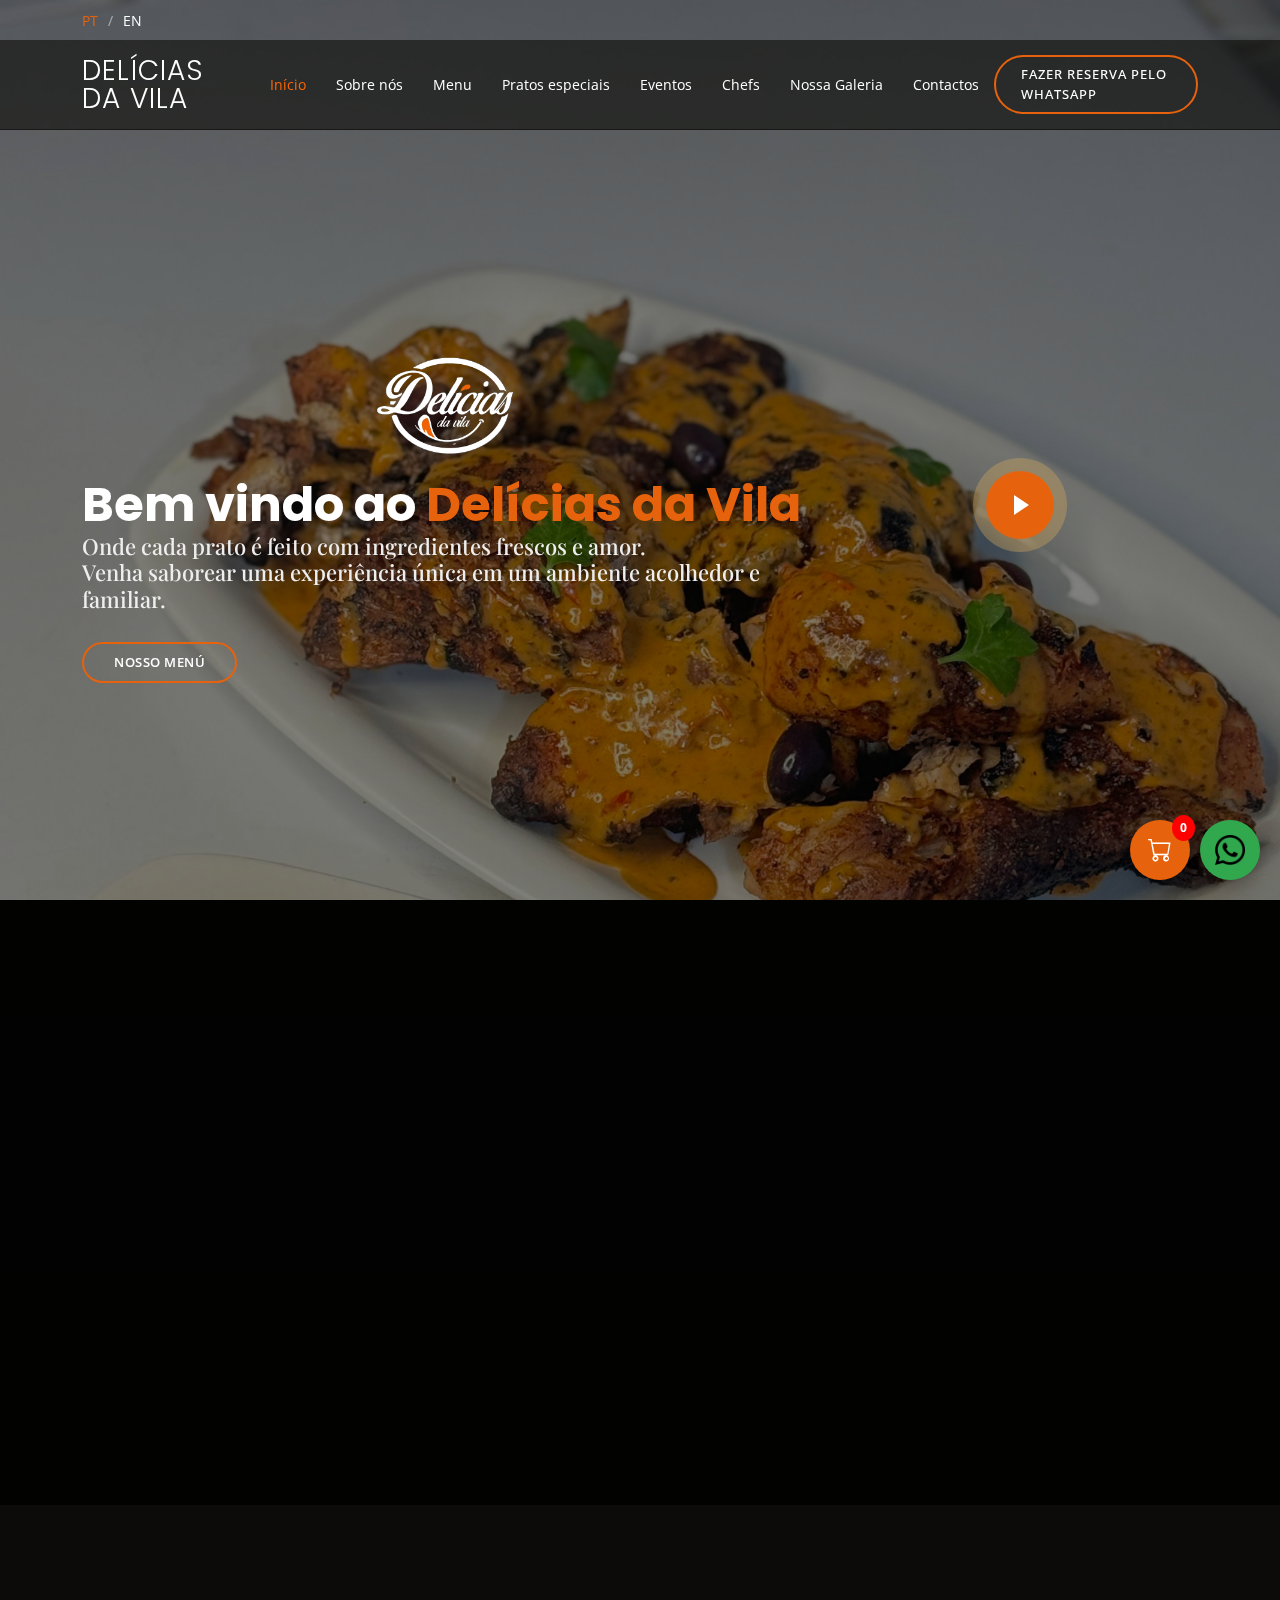
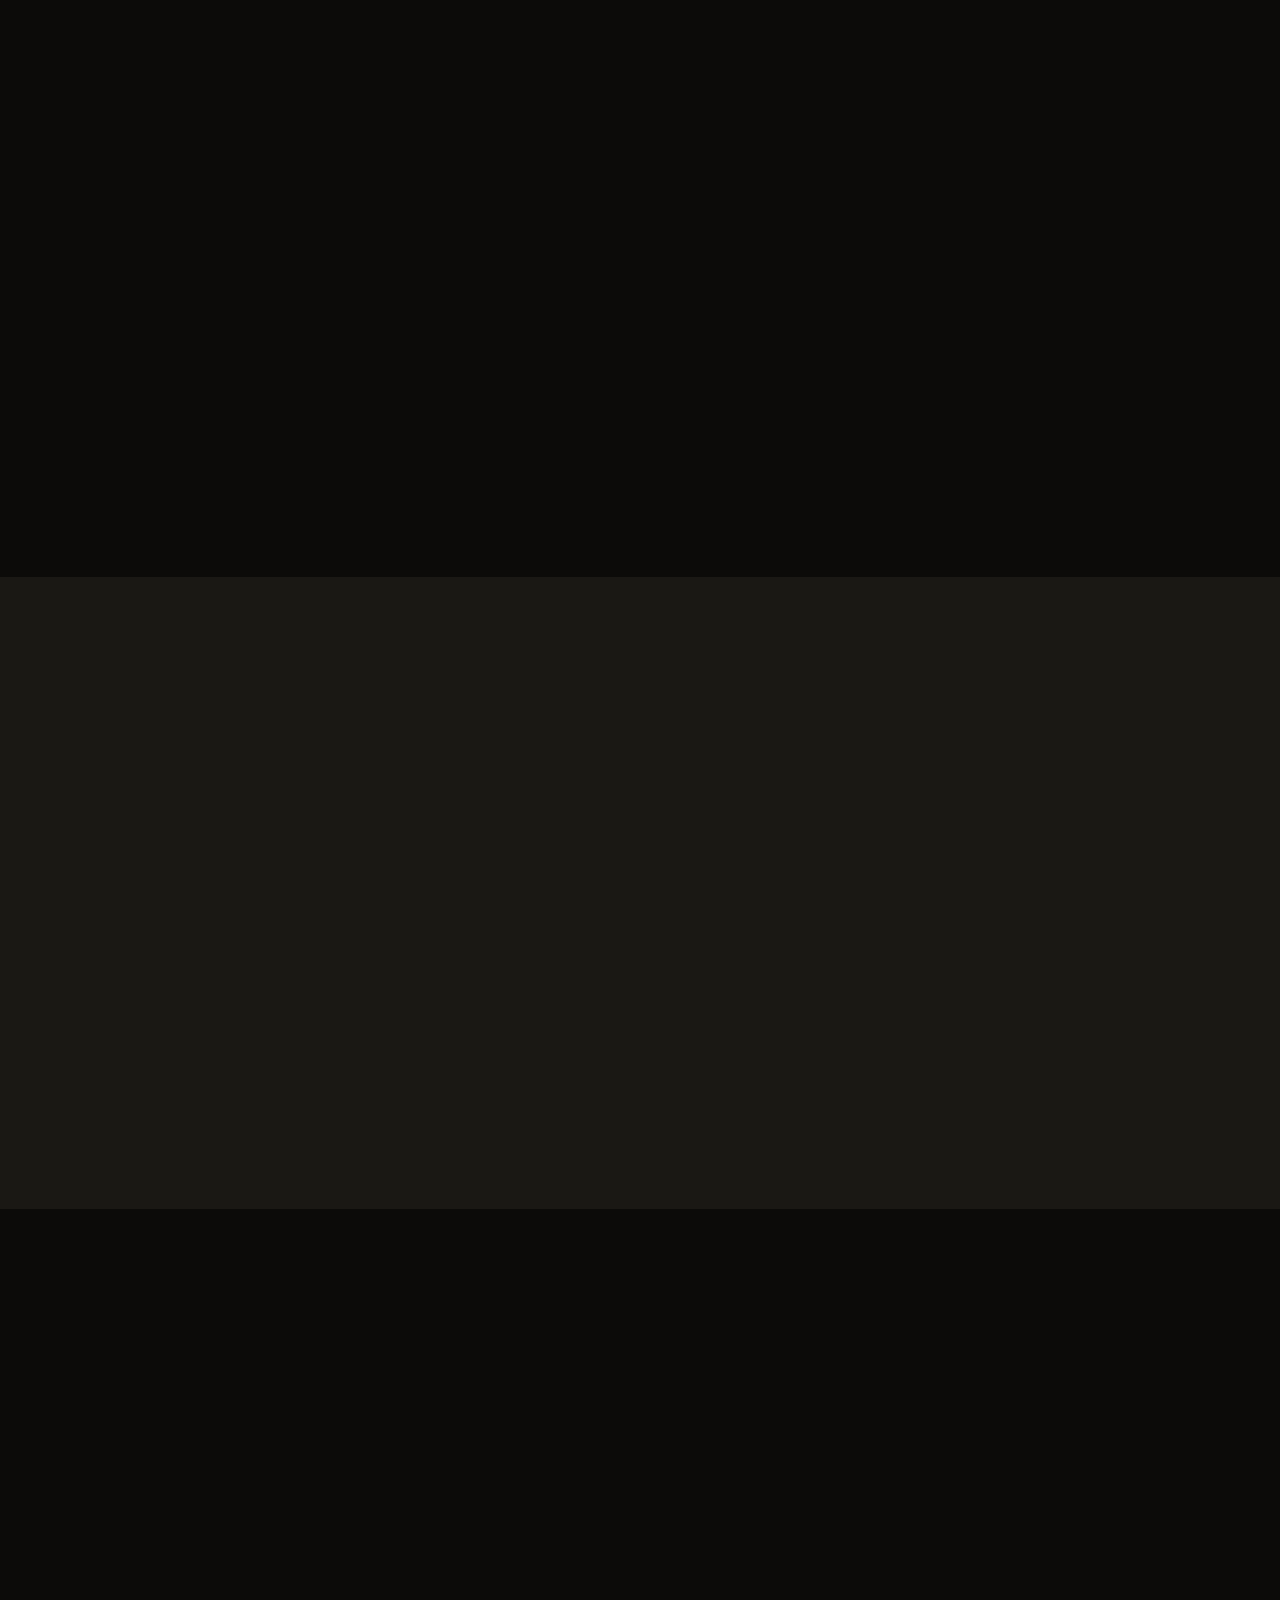
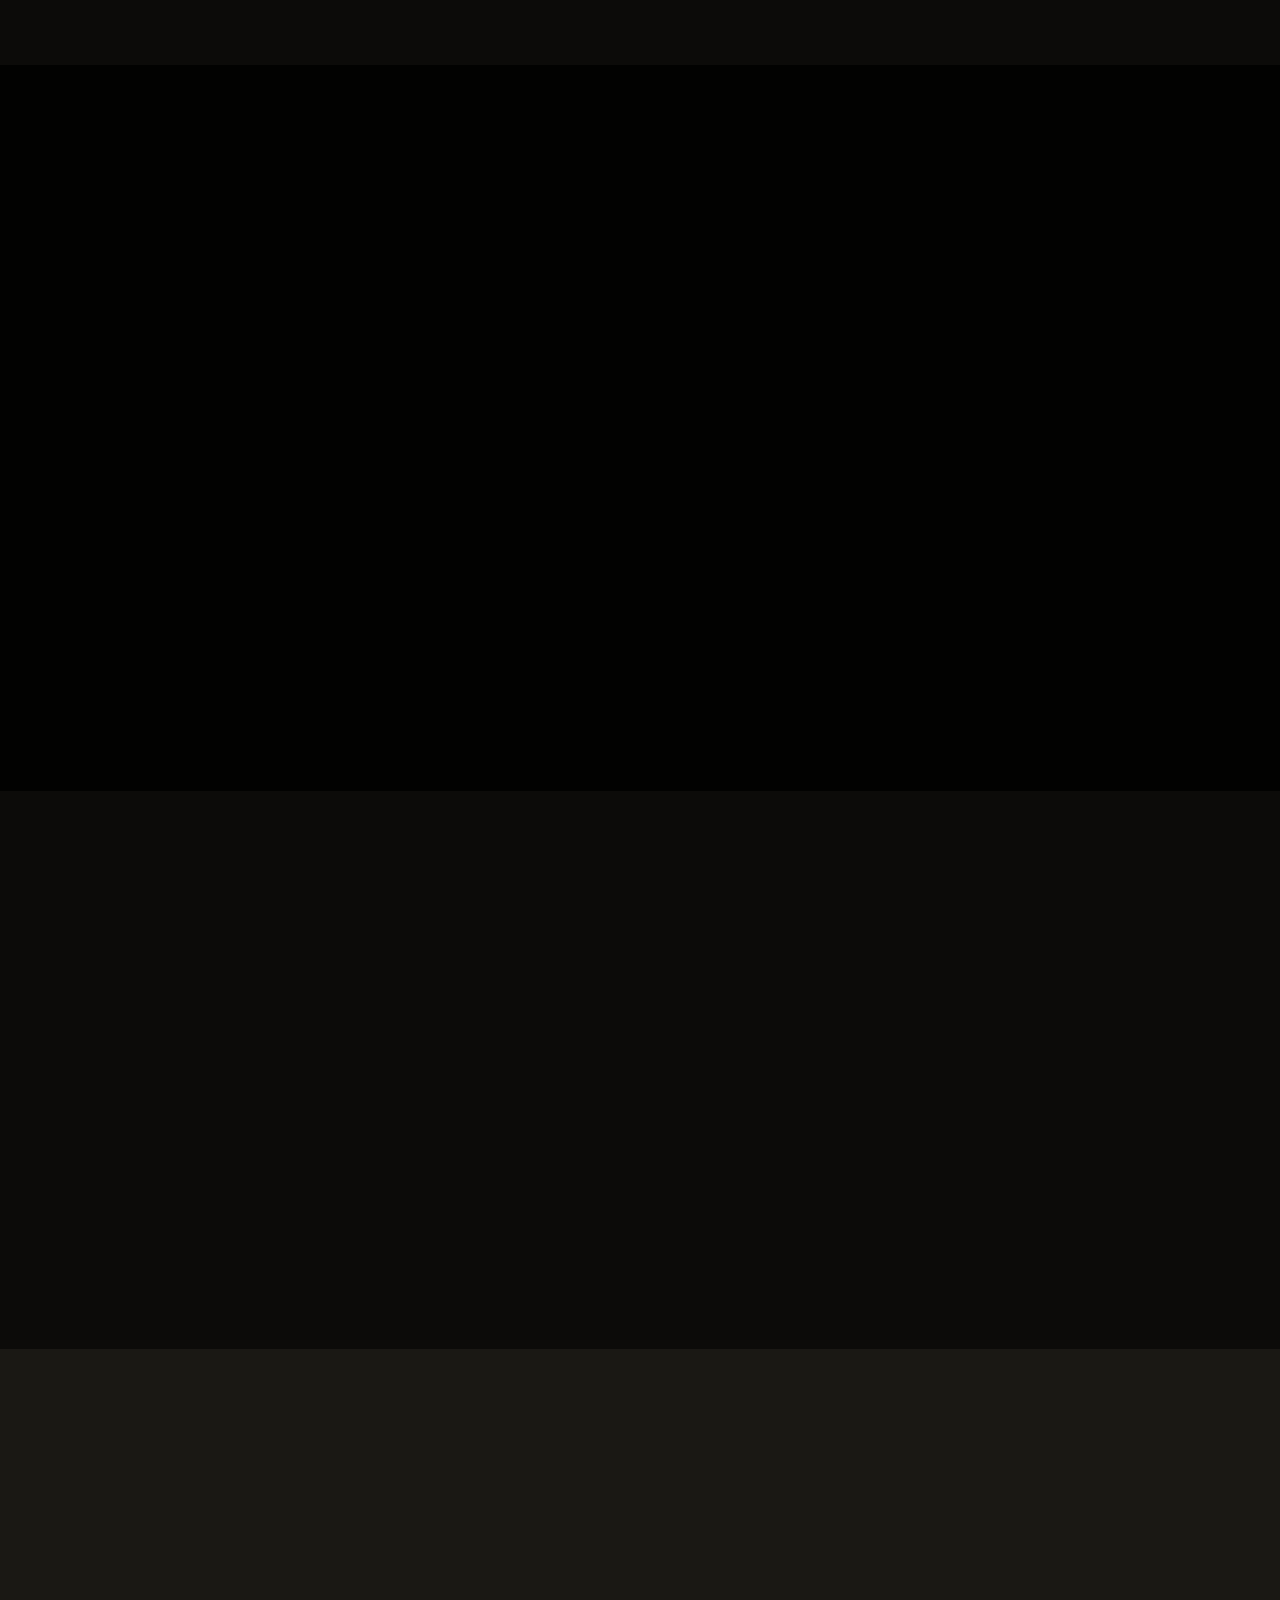
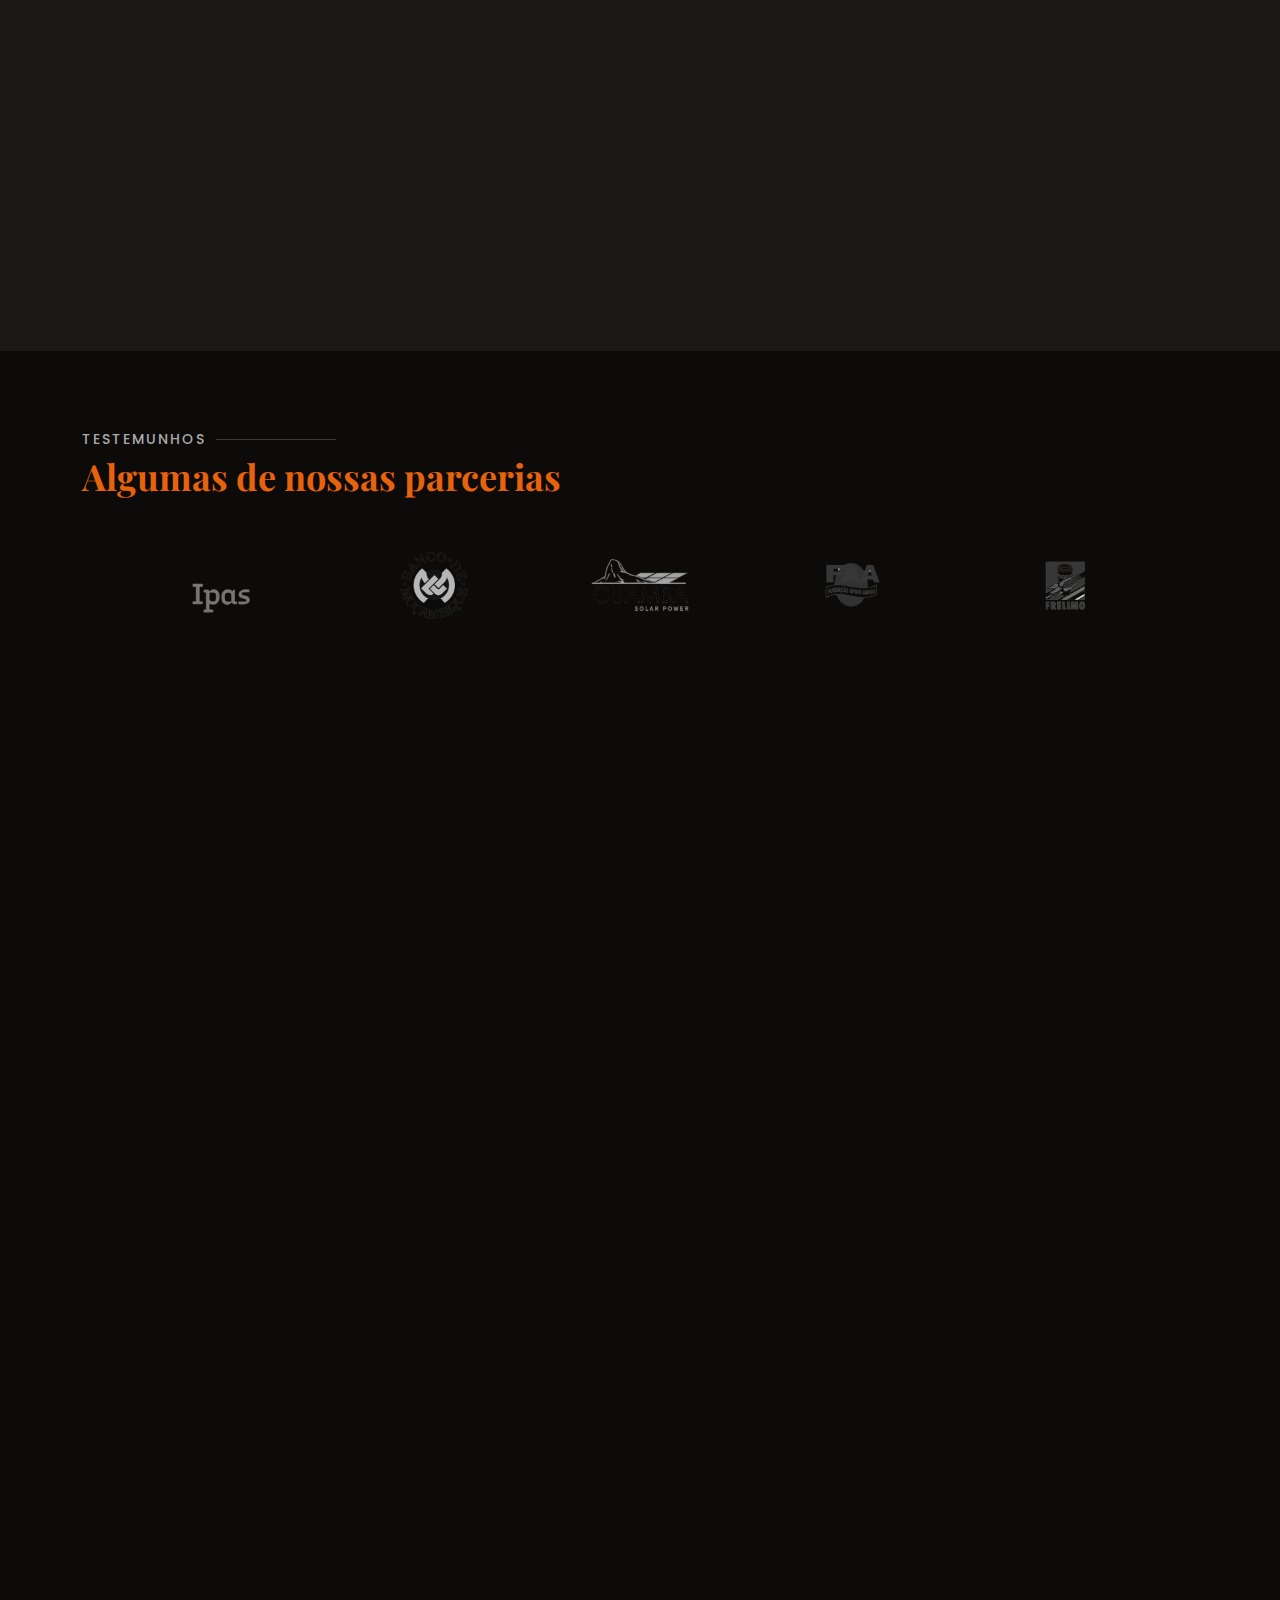
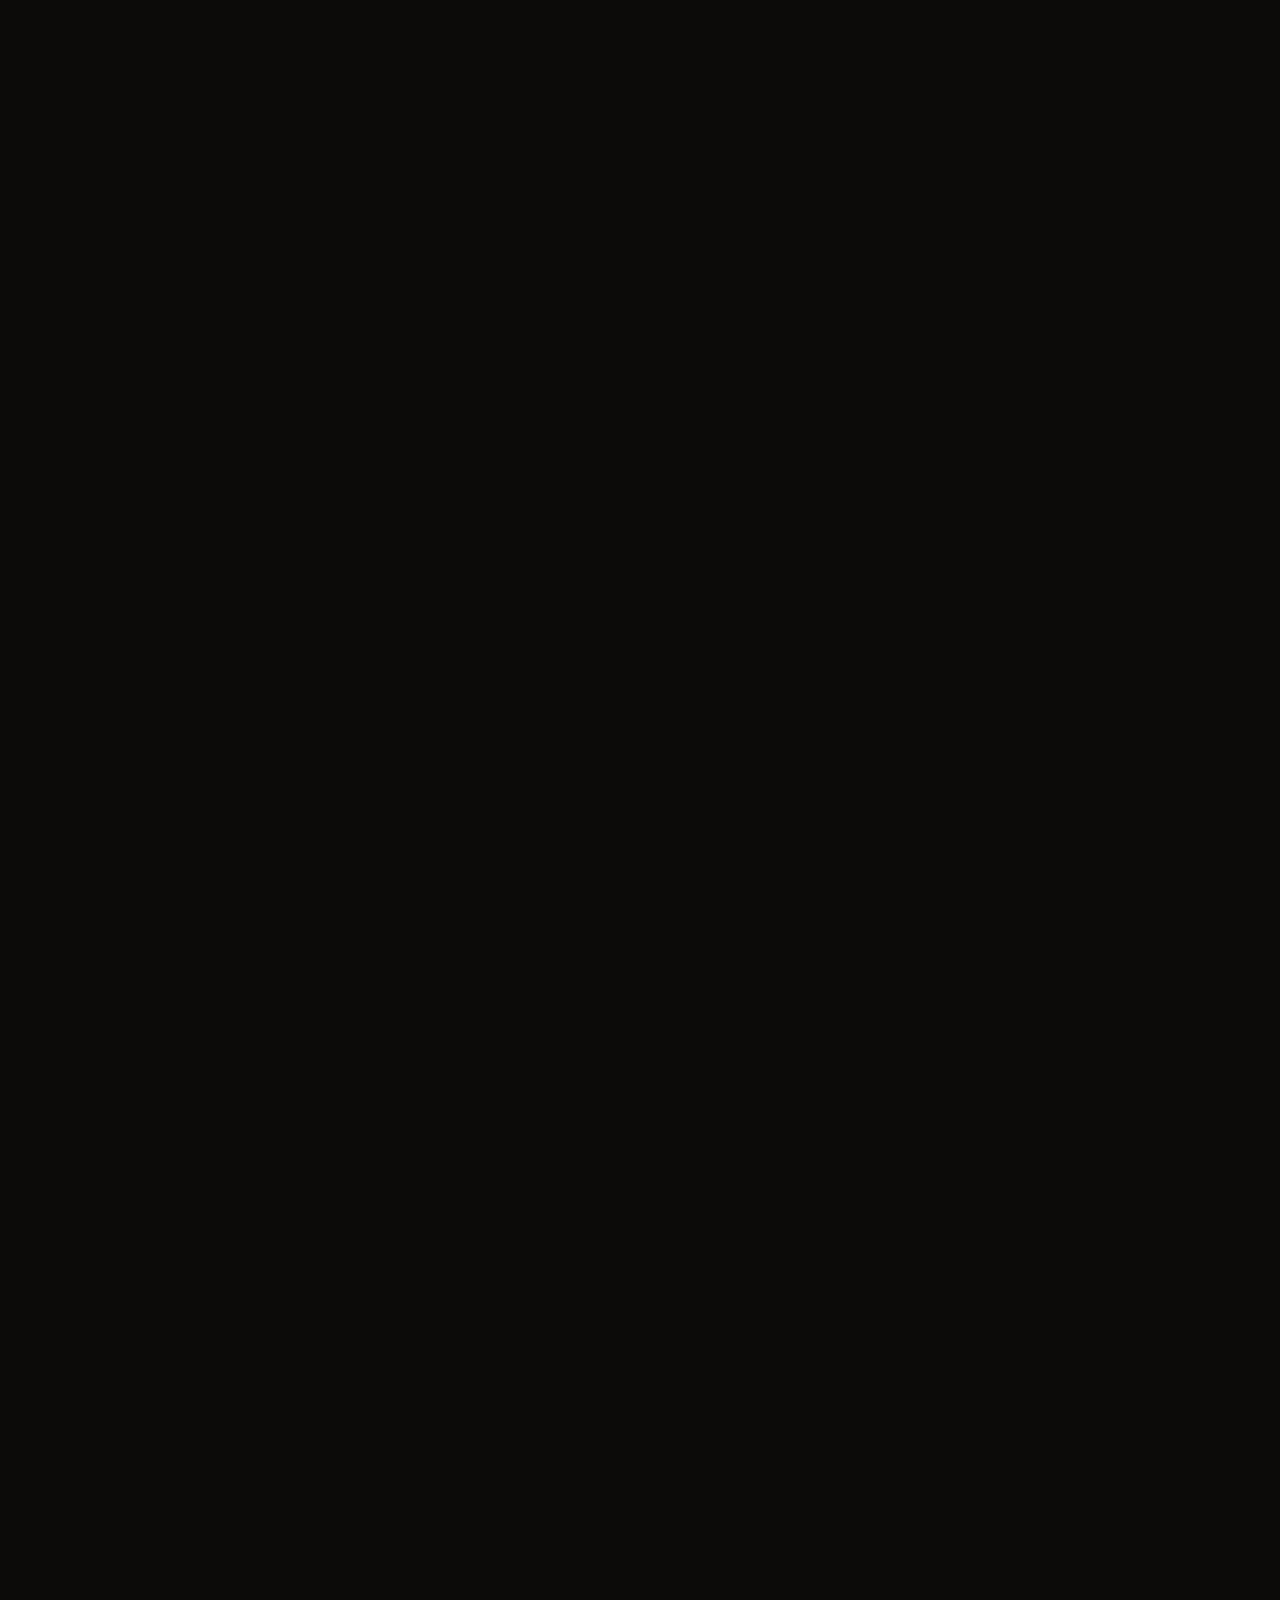
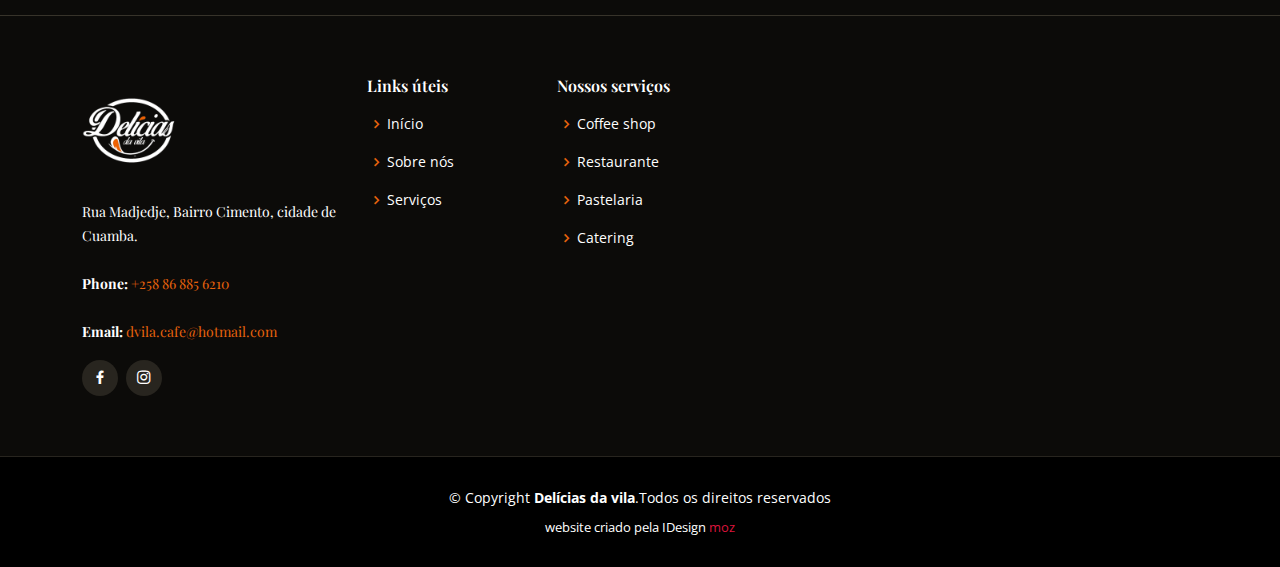
<file: index.html>
<!DOCTYPE html>
<html lang="pt">

<head>
  <meta charset="utf-8">
  <meta content="width=device-width, initial-scale=1.0" name="viewport">

  <title>Delícias da vila</title>
  <meta content="Restaurante e pastelaria em Cuamba, oferecendo pratos irresistíveis e catering personalizado. Ambiente acolhedor e fácil reserva pelo WhatsApp!" name="description">
  <meta content="Delícias da Vila, restaurante em Cuamba, pastelaria em Cuamba, catering personalizado, serviços de catering Cuamba, restaurante e pastelaria, comida caseira Cuamba, reserva de mesa pelo WhatsApp, catering para eventos, almoço e jantar Cuamba, melhor restaurante Cuamba, melhor pastelaria Cuamba, eventos corporativos Cuamba, catering para casamentos, onde comer Cuamba, encomenda de bolos Cuamba, Cuamba, Cidade de Cuamba, melhor restaurante em Cuamba." name="keywords">

  <!-- Favicons -->
  <link rel="apple-touch-icon" sizes="180x180" href="assets/img/apple-touch-icon.png">
  <link rel="icon" type="image/png" sizes="32x32" href="assets/img/favicon-32x32.png">
  <link rel="icon" type="image/png" sizes="16x16" href="assets/img/favicon-16x16.png">
  <link rel="manifest" href="assets/img/site.webmanifest">

  <!-- Google Fonts -->
  <link href="https://fonts.googleapis.com/css?family=Open+Sans:300,300i,400,400i,600,600i,700,700i|Playfair+Display:ital,wght@0,400;0,500;0,600;0,700;1,400;1,500;1,600;1,700|Poppins:300,300i,400,400i,500,500i,600,600i,700,700i" rel="stylesheet">

  <!-- Vendor CSS Files -->
  <link href="assets/vendor/animate.css/animate.min.css" rel="stylesheet">
  <link href="assets/vendor/aos/aos.css" rel="stylesheet">
  <link href="assets/vendor/bootstrap/css/bootstrap.min.css" rel="stylesheet">
  <link href="assets/vendor/bootstrap-icons/bootstrap-icons.css" rel="stylesheet">
  <link href="assets/vendor/boxicons/css/boxicons.min.css" rel="stylesheet">
  <link href="assets/vendor/glightbox/css/glightbox.min.css" rel="stylesheet">
  <link href="assets/vendor/swiper/swiper-bundle.min.css" rel="stylesheet">

  <!-- Template Main CSS File -->
  <link href="assets/css/style.css" rel="stylesheet">
  <link href="assets/css/cart.css" rel="stylesheet">
  <link href="assets/css/gallery.css" rel="stylesheet">

  <style>



.section-title span {
  font-weight: bold;
}

.clientes-logos {
  display: flex;
  justify-content: center;
  flex-wrap: wrap;
  gap: 30px;
}

.logo-item {
  flex: 1 1 30%;
  max-width: 180px;
  text-align: center;
}

.logo-item img {
  width: 100%;
  max-width: 150px;
  object-fit: contain;
  filter: grayscale(100%);
}

.logo-item img:hover {
  filter: grayscale(0);
}

   /* Estilos do botão flutuante */
  .floating-btn {
    position: fixed;
    bottom: 20px;
    right: 20px;
    background-color: #32a84e;
    width: 60px;
    height: 60px;
    border-radius: 50%;
    display: flex;
    justify-content: center;
    align-items: center;
    box-shadow: 0 8px 15px rgba(0, 0, 0, 0.2);
    z-index: 1000;
    transition: all 0.3s ease-in-out;
    text-decoration: none;
  }

  /* Efeito de hover no botão */
  .floating-btn:hover {
    background-color: none;
    box-shadow: 0 12px 20px rgba(0, 0, 0, 0.3);
    transform: translateY(-3px);
  }

  /* Imagem dentro do botão */
  .floating-btn-img {
    width: 30px; /* Largura da imagem */
    height: 30px; /* Altura da imagem */
    object-fit: cover; /* Mantém a proporção da imagem */
  }
    </style>
</head>

<body>

  <a href="https://wa.link/c56s7b" class="floating-btn" target="blank"> 
  <img src="assets/img/whatsapp.png" alt="Contato" class="floating-btn-img">
  </a>

  <!-- ======= Top Bar ======= -->
  <div id="topbar" class="d-flex align-items-center fixed-top">
    <div class="container d-flex justify-content-center justify-content-md-between">

      <!--<div class="contact-info d-flex align-items-center">
        <i class="bi bi-phone d-flex align-items-center"><span>+258 86 88 56 210</span></i>
        <i class="bi bi-clock d-flex align-items-center ms-4"><span> Terça-Quinta: 7:30 AM - 8:30 PM | Sexta-Domingo: 8:00 AM - 9:00 PM | Segunda: fechado</span></i>
      </div>-->

      <div class="languages d-none d-md-flex align-items-center">
        <ul>
          <li>PT</li>
          <li><a href="index - en.html">EN</a></li>
        </ul>
      </div>
    </div>
  </div>

  <!-- ======= Header ======= -->
  <header id="header" class="fixed-top d-flex align-items-cente">
    <div class="container-fluid container-xl d-flex align-items-center justify-content-lg-between">

     <h1 class="logo me-auto me-lg-0"><a href="index.html">Delícias da Vila</a></h1>
       
      <!--<a href="index.html" class="logo me-auto me-lg-0"><img src="assets/img/logo.png" alt="" class="img-fluid" style="width: 50px;"></a>-->

      <nav id="navbar" class="navbar order-last order-lg-0">
        <ul>
          <li><a class="nav-link scrollto active" href="#hero">Início</a></li>
          <li><a class="nav-link scrollto" href="#about">Sobre nós</a></li>
          <li><a class="nav-link scrollto" href="#menu">Menu</a></li>
          <li><a class="nav-link scrollto" href="#specials">Pratos especiais</a></li>
          <li><a class="nav-link scrollto" href="#events">Eventos</a></li>
          <li><a class="nav-link scrollto" href="#chefs">Chefs</a></li>
          <li><a class="nav-link scrollto" href="#gallery">Nossa Galeria</a></li>
          <li><a class="nav-link scrollto" href="#contact">Contactos</a></li>
        </ul>
        <i class="bi bi-list mobile-nav-toggle"></i>
      </nav><!-- .navbar -->
      <a href="https://wa.link/c56s7b" class="book-a-table-btn scrollto d-none d-lg-flex" target="blank">Fazer reserva pelo whatsapp</a>

    </div>
  </header><!-- End Header -->

  <!-- ======= Hero Section ======= -->
  <section id="hero" class="d-flex align-items-center">
    <div class="container position-relative text-center text-lg-start" data-aos="zoom-in" data-aos-delay="100">
      <div class="row">
        <div class="col-lg-8">
          <h1 style="text-align: center;"><img src="assets/img/logo.png" alt="" class="img-fluid" style="width: 150px;"></h1>
          <h1>Bem vindo ao <span>Delícias da Vila</span></h1>
          <h2>Onde cada prato é feito com ingredientes frescos e amor. <br> Venha saborear uma experiência única em um ambiente acolhedor e familiar.</h2>

          <div class="btns" >
            <a href="#menu" class="btn-menu animated fadeInUp scrollto">Nosso menú</a> <br>
            <!--<a href="https://wa.link/e2b8pt" class="btn-book animated fadeInUp scrollto" target="blank">Fazer reserva pelo whatsapp</a>-->
          </div>
        </div>
        <div class="col-lg-4 d-flex align-items-center justify-content-center position-relative" data-aos="zoom-in" data-aos-delay="200">
          <a href="video.mp4" class="glightbox play-btn"></a>
        </div>

      </div> 
    </div>
  </section><!-- End Hero -->

  <main id="main">

    <!-- ======= About Section ======= -->
    <section id="about" class="about">
      <div class="container" data-aos="fade-up">

        <div class="row">
          <div class="col-lg-6 order-1 order-lg-2" data-aos="zoom-in" data-aos-delay="100">
            <div class="about-img">
              <img src="assets/img/gallery/14.jpg" alt="">
            </div>
          </div>
          <div class="col-lg-6 pt-4 pt-lg-0 order-2 order-lg-1 content">
            <h3>Delícias da vila</h3>
            <p class="fst-italic">
              Aqui, nossa paixão pela gastronomia se reflete em cada prato que servimos. Fundado em 2022, somos um restaurante e pastelaria dedicados a proporcionar as melhores experências aos nossos clientes. <br> 
              No Delícias da Vila, cada refeição é uma celebração, e cada cliente é parte da nossa família. Venha nos visitar e descubra o sabor da hospitalidade!
            </p>
            <p>
             Além de nosso cardápio diversificado, que inclui delícias salgadas e doces irresistíveis, também oferecemos serviços de catering personalizados para eventos como casamentos, festas de aniversário e encontros corporativos. Estamos comprometidos em atender às suas necessidades e garantir que cada evento seja especial.
            </p>
            <p>
              Aqui, cada refeição é uma celebração, e cada cliente é parte da nossa família. Venha nos visitar e descubra o sabor da hospitalidade!
            </p>
          </div>
        </div>

      </div>
    </section><!-- End About Section -->

    <!-- ======= Why Us Section ======= -->
    <section id="why-us" class="why-us">
      <div class="container" data-aos="fade-up">

        <div class="section-title">
          <h2>Why Us</h2>
          <p>Porquê escolher a nós</p>
        </div>

        <div class="row">

          <div class="col-lg-4">
            <div class="box" data-aos="zoom-in" data-aos-delay="100">
              <span>01</span>
              <h4>Culinária de Excelência</h4>
              <p>Nossos chefs criam pratos que combinam ingredientes frescos e de alta qualidade com técnicas culinárias tradicionais e inovadoras, garantindo uma experiência gastronômica única.</p>
            </div>
          </div>

          <div class="col-lg-4 mt-4 mt-lg-0">
            <div class="box" data-aos="zoom-in" data-aos-delay="200">
              <span>02</span>
              <h4>Ambiente Acolhedor e atendimento de qualidade</h4>
              <p>Oferecemos um ambiente convidativo e confortável, perfeito para desfrutar de uma refeição com amigos, família ou em eventos especiais.</p>
              <br>
              <p>Nossa equipe é dedicada a proporcionar um atendimento excepcional, sempre com um sorriso no rosto e prontos para fazer você se sentir em casa.</p>
            </div>
          </div>

          <div class="col-lg-4 mt-4 mt-lg-0">
            <div class="box" data-aos="zoom-in" data-aos-delay="300">
              <span>03</span>
              <h4>Serviços de Catering Personalizados</h4>
              <p>Oferecemos serviços de catering que são cuidadosamente planejados para atender às necessidades específicas de cada cliente, tornando seus eventos inesquecíveis.</p>
            </div>
          </div>

        </div>

      </div>
    </section><!-- End Why Us Section -->

   <!-- ======= Menu Section ======= -->
<section id="menu" class="menu section-bg">
  <div class="container" data-aos="fade-up">

    <div class="section-title">
      <h2>Menu</h2>
      <p>Aprecie nossas deliciosas opções </p>
    </div>

    <div class="row" data-aos="fade-up" data-aos-delay="100">
      <div class="col-lg-12 d-flex justify-content-center">
        <ul id="menu-flters">
          <li data-filter="*">Tudo</li>
          <li data-filter=".filter-starters" class="filter-active">Entradas</li>
          <li data-filter=".filter-salads">Cafés e Chás</li>
          <li data-filter=".filter-specialty">Principais</li>
        </ul>
      </div>
    </div>

    <div class="row menu-container" data-aos="fade-up" data-aos-delay="200">

      <div class="col-lg-6 menu-item filter-starters">
        <img src="assets/img/menu/7.jpg" class="menu-img" alt="">
        <div class="menu-content">
          <a href="#">Rissóis</a><span>45 MZN</span>
        </div>
        <div class="menu-ingredients">
          Crocantes e recheados com carne ou camarão.
        </div>
      </div>
      <div class="col-lg-6 menu-item filter-starters">
        <img src="assets/img/menu/19.jpg" class="menu-img" alt="">
        <div class="menu-content">
          <a href="#">Pão de alho</a><span>200 MZN</span>
        </div>
        <div class="menu-ingredients">
          Fatias de pão assadas com alho e manteiga.
        </div>
      </div>
      <div class="col-lg-6 menu-item filter-starters">
        <img src="assets/img/menu/9.jpg" class="menu-img" alt="">
        <div class="menu-content">
          <a href="#">Coxinhas</a><span> 45 MZN</span>
        </div>
        <div class="menu-ingredients">
          Deliciosas coxinhas de frango empanadas.
        </div>
      </div>
      <div class="col-lg-6 menu-item filter-starters">
        <img src="assets/img/menu/15.jpg" class="menu-img" alt="">
        <div class="menu-content">
          <a href="#">Mini pizza</a><span> 45 MZN</span>
        </div>
        <div class="menu-ingredients">
          Mini pizzas com queijo derretido e pepperoni.
        </div>
      </div>
      <div class="col-lg-6 menu-item filter-starters">
        <img src="assets/img/menu/20.jpg" class="menu-img" alt="">
        <div class="menu-content">
          <a href="#">Sopa do dia</a><span> 150 MZN</span>
        </div>
        <div class="menu-ingredients">
          Sopa caseira feita com ingredientes frescos.
        </div>
      </div>
      <div class="col-lg-6 menu-item filter-starters">
        <img src="assets/img/menu/16.jpg" class="menu-img" alt="">
        <div class="menu-content">
          <a href="#">Chamussas</a><span> 45 MZN</span>
        </div>
        <div class="menu-ingredients">
          Pastéis crocantes recheados com carne ou legumes.
        </div>
      </div>
      <div class="col-lg-6 menu-item filter-specialty">
        <img src="assets/img/menu/specials-1.jpg" class="menu-img" alt="">
        <div class="menu-content">
          <a href="#">Frango à Zambeziana (1/2) </a><span> 600 MZN</span>
        </div>
        <div class="menu-ingredients">
          Frango grelhado com tempero típico de Moçambique.
        </div>
      </div>
      <div class="col-lg-6 menu-item filter-specialty">
        <img src="assets/img/menu/grelhado.jpg" class="menu-img" alt="">
        <div class="menu-content">
          <a href="#">Frango grelhado (1/4) </a><span>320 MZN</span>
        </div>
        <div class="menu-ingredients">
          Frango suculento grelhado com ervas e especiarias.
        </div>
      </div>
      <div class="col-lg-6 menu-item filter-specialty">
        <img src="assets/img/menu/12.jpg" class="menu-img" alt="">
        <div class="menu-content">
          <a href="#">Espetadas de frango</a><span>400  MZN</span>
        </div>
        <div class="menu-ingredients">
          Espetinhos de frango marinados e grelhados.
        </div>
      </div>
      <div class="col-lg-6 menu-item filter-specialty">
        <img src="assets/img/menu/8.jpg" class="menu-img" alt="">
        <div class="menu-content">
          <a href="#">Frango Panado</a><span>400 MZN</span>
        </div>
        <div class="menu-ingredients">
          Frango empanado crocante e suculento.
        </div>
      </div>
      <div class="col-lg-6 menu-item filter-specialty">
        <img src="assets/img/menu/13.jpg" class="menu-img" alt="">
        <div class="menu-content">
          <a href="#">Espetada mista</a><span>MZN</span>
        </div>
        <div class="menu-ingredients">
          Espetinhos variados de carne e vegetais grelhados.
        </div>
      </div>
      <div class="col-lg-6 menu-item filter-specialty">
        <img src="assets/img/menu/22.jpg" class="menu-img" alt="">
        <div class="menu-content">
          <a href="#">Filete posta de peixe</a><span>550  MZN</span>
        </div>
        <div class="menu-ingredients">
          Filete de peixe grelhado servido com limão.
        </div>
      </div>
      <div class="col-lg-6 menu-item filter-specialty">
        <img src="assets/img/menu/11.jpg" class="menu-img" alt="">
        <div class="menu-content">
          <a href="#">Camarão frito</a><span>600 MZN</span>
        </div>
        <div class="menu-ingredients">
          Camarões fritos com alho e ervas frescas.
        </div>
      </div>
      <div class="col-lg-6 menu-item filter-specialty">
        <img src="assets/img/menu/23.jpg" class="menu-img" alt="">
        <div class="menu-content">
          <a href="#">Beef com cogumelos e natas</a><span>700 MZN</span>
        </div>
        <div class="menu-ingredients">
          Bife macio com molho de cogumelos e natas.
        </div>
      </div>
      <div class="col-lg-6 menu-item filter-specialty">
        <img src="assets/img/menu/24.jpg" class="menu-img" alt="">
        <div class="menu-content">
          <a href="#">Prego no prato</a><span>450 MZN</span>
        </div>
        <div class="menu-ingredients">
          Prego suculento servido no prato com batatas.
        </div>
      </div>

      <div class="col-lg-6 menu-item filter-speciality">
        <img src="assets/img/menu/12.jpg" class="menu-img" alt="">
        <div class="menu-content">
          <a href="#">Espetadas de carne</a><span>450 MZN</span>
        </div>
        <div class="menu-ingredients">
          Espetinhos de carne grelhada ao ponto.
        </div>
      </div>
      <div class="col-lg-6 menu-item filter-specialty">
        <img src="assets/img/menu/25.jpg" class="menu-img" alt="">
        <div class="menu-content">
          <a href="#">Lulas panadas</a><span>650 MZN</span>
        </div>
        <div class="menu-ingredients">
          Lulas empanadas e fritas, crocantes por fora.
        </div>
      </div>
      <div class="col-lg-6 menu-item filter-specialty">
        <img src="assets/img/menu/14.jpg" class="menu-img" alt="">
        <div class="menu-content">
          <a href="#">Massas à Delícias da Vila</a><span>550 MZN</span>
        </div>
        <div class="menu-ingredients">
          Esparguete ao molho especial da casa.
        </div>
      </div>

      <div class="col-lg-6 menu-item filter-salads">
        <img src="assets/img/menu/26.jpg" class="menu-img" alt="">
        <div class="menu-content">
          <a href="#">Café espresso</a><span>100 MZN</span>
        </div>
        <div class="menu-ingredients">
          Café forte e encorpado, servido quente.
        </div>
      </div>
      <div class="col-lg-6 menu-item filter-salads">
        <img src="assets/img/menu/1.jpg" class="menu-img" alt="">
        <div class="menu-content">
          <a href="#">Café com leite (galão) </a><span>150 MZN</span>
        </div>
        <div class="menu-ingredients">
          Café espresso misturado com leite vaporizado.
        </div>
      </div>
      <div class="col-lg-6 menu-item filter-salads">
        <img src="assets/img/menu/3.jpg" class="menu-img" alt="">
        <div class="menu-content">
          <a href="#">Café americano</a><span> 150 MZN</span>
        </div>
        <div class="menu-ingredients">
          Café espresso diluído em água quente.
        </div>
      </div>
      <div class="col-lg-6 menu-item filter-salads">
        <img src="assets/img/menu/2.jpg" class="menu-img" alt="">
        <div class="menu-content">
          <a href="#">Cappuccino</a><span>150 MZN</span>
        </div>
        <div class="menu-ingredients">
          Espresso com leite vaporizado e espuma.
        </div>
      </div>
      <div class="col-lg-6 menu-item filter-salads">
        <img src="assets/img/menu/5.jpg" class="menu-img" alt="">
        <div class="menu-content">
          <a href="#">Chá preto</a><span>100 MZN</span>
        </div>
        <div class="menu-ingredients">
          Chá preto clássico, servido quente.
        </div>
      </div>
      <div class="col-lg-6 menu-item filter-salads">
        <img src="assets/img/menu/4.jpg" class="menu-img" alt="">
        <div class="menu-content">
          <a href="#">Chá verde</a><span>75 MZN</span>
        </div>
        <div class="menu-ingredients">
          Chá verde leve e refrescante.
        </div>
      </div>
    </div>
  </div>
</section>
<!-- End Menu Section -->


    <!-- ======= Specials Section ======= -->
    <section id="specials" class="specials">
      <div class="container" data-aos="fade-up">

        <div class="section-title">
          <h2>Speciais</h2>
          <p>Nosso Especial</p>
        </div>

        <div class="row" data-aos="fade-up" data-aos-delay="100">
          <div class="col-lg-3">
            <ul class="nav nav-tabs flex-column">
              <li class="nav-item">
                <a class="nav-link active show" data-bs-toggle="tab" href="#tab-1">Frango a zambeziana</a>
              </li>
              <li class="nav-item">
                <a class="nav-link" data-bs-toggle="tab" href="#tab-2">Picanha</a>
              </li>
              <li class="nav-item">
                <a class="nav-link" data-bs-toggle="tab" href="#tab-3">Lulas Panadas</a>
              </li>
              <li class="nav-item">
                <a class="nav-link" data-bs-toggle="tab" href="#tab-4">Hamburguer de frango</a>
              </li>
              <li class="nav-item">
                <a class="nav-link" data-bs-toggle="tab" href="#tab-5">Shawarmas de frango</a>
              </li>
            </ul>
          </div>
         <div class="col-lg-9 mt-4 mt-lg-0">
  <div class="tab-content">
    <div class="tab-pane active show" id="tab-1">
      <div class="row">
        <div class="col-lg-8 details order-2 order-lg-1">
          <h3>Frango à Zambeziana</h3>
          <p class="fst-italic">Frango grelhado com côco e outros temperos típicos da Zambézia, servido com acompanhamentos típicos (arroz, Chima).</p>
        </div>
        <div class="col-lg-4 text-center order-1 order-lg-2">
          <img src="assets/img/specials-1.png" alt="" class="img-fluid">
        </div>
      </div>
    </div>
    <div class="tab-pane" id="tab-2">
      <div class="row">
        <div class="col-lg-8 details order-2 order-lg-1">
          <h3>Picanha</h3>
          <p class="fst-italic">Corte suculento de picanha grelhada,servido batata frita com arroz branco feijao preto salada, ananás e salada da casa.</p>
        </div>
        <div class="col-lg-4 text-center order-1 order-lg-2">
          <img src="assets/img/specials-2.png" alt="" class="img-fluid">
        </div>
      </div>
    </div>
    <div class="tab-pane" id="tab-3">
      <div class="row">
        <div class="col-lg-8 details order-2 order-lg-1">
          <h3>Lulas Panadas</h3>
          <p class="fst-italic">Lulas empanadas e fritas, crocantes por fora e macias por dentro, servidas com molho tártaro.</p>
        </div>
        <div class="col-lg-4 text-center order-1 order-lg-2">
          <img src="assets/img/specials-3.png" alt="" class="img-fluid">
        </div>
      </div>
    </div>
    <div class="tab-pane" id="tab-4">
      <div class="row">
        <div class="col-lg-8 details order-2 order-lg-1">
          <h3>Hamburguer de frango</h3>
          <p class="fst-italic">Peito de frango grelhado, alface, tomate, queijo derretido e molho especial da casa em pão artesanal tostado. Sabor irresistível em cada mordida!</p>
        </div>
        <div class="col-lg-4 text-center order-1 order-lg-2">
          <img src="assets/img/17.png" alt="" class="img-fluid">
        </div>
      </div>
    </div>
    <div class="tab-pane" id="tab-5">
      <div class="row">
        <div class="col-lg-8 details order-2 order-lg-1">
          <h3>Shawarma de frango</h3>
          <p class="fst-italic">Delicioso sanduíche de carne de frango, temperada com especiarias, servido em pão pita com salada e molhos.</p>
        </div>
        <div class="col-lg-4 text-center order-1 order-lg-2">
          <img src="assets/img/specials-5.png" alt="" class="img-fluid">
        </div>
      </div>
    </div>
  </div>
</div>

          </div>
        </div>

      </div>
    </section><!-- End Specials Section -->

    <!-- ======= Events Section ======= -->
    <section id="events" class="events">
      <div class="container" data-aos="fade-up">

        <div class="section-title">
          <h2>Eventos</h2>
          <p>Organize seus eventos conosco</p>
        </div>

        <div class="events-slider swiper-container" data-aos="fade-up" data-aos-delay="100">
          <div class="swiper-wrapper">

            <div class="swiper-slide">
              <div class="row event-item">
                <div class="col-lg-6">
                  <img src="assets/img/gallery/5.jpg" class="img-fluid" alt="">
                </div>
                <div class="col-lg-6 pt-4 pt-lg-0 content">
                  <h3>Aniversários</h3>
                  <div class="price">
                    <p><span>MZN</span></p>
                  </div>
                  <p class="fst-italic">
                     Celebre seu aniversário com estilo e sabor com o catering do Delícias da Vila. Oferecemos uma variedade de pratos deliciosos, desde entradas até sobremesas, que vão agradar a todos os convidados. Personalizamos o menu de acordo com suas preferências, garantindo que sua festa seja tão única quanto você. Com o nosso serviço atencioso, você pode relaxar e aproveitar o seu dia especial enquanto cuidamos de cada detalhe.
                  </p>
                  <p>
                    Não perca tempo! Garanta sua reserva ou solicite um orçamento personalizado para o seu evento diretamente pelo WhatsApp.<br><br>

                    Clique aqui e fale conosco pelo <a href="https://wa.link/c56s7b" target="blank">Whatsapp</a> ou pelo <a href="tel://+258 86 885 6210">+258 86 885 6210</a></p>
                </div>
              </div>
            </div><!-- End testimonial item -->

            <div class="swiper-slide">
              <div class="row event-item">
                <div class="col-lg-6">
                  <img src="assets/img/private.png" class="img-fluid" alt="">
                </div>
                <div class="col-lg-6 pt-4 pt-lg-0 content">
                  <h3>Reuniões</h3>
                  <div class="price">
                    <p><span>MZN</span></p>
                  </div>
                  <p class="fst-italic">
                    Torne suas reuniões empresariais ou encontros profissionais ainda mais produtivos com o nosso serviço de catering. No Delícias da Vila, entendemos a importância de um ambiente agradável e bem alimentado para o sucesso de qualquer reunião. Oferecemos opções de coffee breaks, almoços e jantares corporativos que combinam praticidade e sabor, proporcionando uma experiência gastronômica que impressiona e inspira.
                  </p>
                  <p>
                    Não perca tempo! Garanta sua reserva ou solicite um orçamento personalizado para o seu evento diretamente pelo WhatsApp.<br><br>

                    Clique aqui e fale conosco pelo <a href="https://wa.link/c56s7b" target="blank">Whatsapp</a> ou pelo <a href="tel://+258 86 885 6210">+258 86 885 6210</a></p>
                </div>
              </div>
            </div><!-- End testimonial item -->

            <div class="swiper-slide">
              <div class="row event-item">
                <div class="col-lg-6">
                  <img src="assets/img/custom.png" class="img-fluid" alt="">
                </div>
                <div class="col-lg-6 pt-4 pt-lg-0 content">
                  <h3>Casamentos</h3>
                  <div class="price">
                    <p><span>MZN</span></p>
                  </div>
                  <p class="fst-italic">
                    O dia do seu casamento merece ser perfeito em todos os detalhes, e o catering do Delícias da Vila está aqui para garantir isso. Oferecemos um menu sofisticado e personalizável, com pratos que vão desde canapés elegantes até sobremesas exclusivas, todos preparados com a máxima qualidade. Nossa equipe dedicada estará ao seu lado para garantir que o banquete do seu casamento seja tão inesquecível quanto o momento que você está celebrando.
                  </p>
                 <p>
                    Não perca tempo! Garanta sua reserva ou solicite um orçamento personalizado para o seu evento diretamente pelo WhatsApp.<br><br>

                   Clique aqui e fale conosco pelo <a href="https://wa.link/c56s7b" target="blank">Whatsapp</a> ou pelo <a href="tel://+258 86 885 6210">+258 86 885 6210</a></p>
                </div>
              </div>
            </div><!-- End testimonial item -->

          </div>
          <div class="swiper-pagination"></div>
        </div>

      </div>
    </section><!-- End Events Section -->

    <!-- ======= Book A Table Section ======= -->
    <section id="book-a-table" class="book-a-table">
      <div class="container" data-aos="fade-up">

        <div class="section-title">
          <h2>Reservas</h2>
          <p>Reserve sua mesa</p>
        </div>

        <form id="booking-form" role="form" class="book-a-table-form" data-aos="fade-up" data-aos-delay="100">
          <div class="row">
            <div class="col-lg-4 col-md-6 form-group">
              <input type="text" name="name" class="form-control" id="name" placeholder="Seu nome" data-rule="minlen:4" data-msg="Por favor escreva pelo menos 4 carateres">
              <div class="validate"></div>
            </div>
            <div class="col-lg-4 col-md-6 form-group mt-3 mt-md-0">
              <input type="email" class="form-control" name="email" id="email" placeholder="Seu e-mail" data-rule="email" data-msg="Por favor, insira seu e-mail">
              <div class="validate"></div>
            </div>
            <div class="col-lg-4 col-md-6 form-group mt-3 mt-md-0">
              <input type="text" class="form-control" name="phone" id="phone" placeholder="Telemóvel" data-rule="minlen:4" data-msg="Por favor, insira um número válido">
              <div class="validate"></div>
            </div>
            <div class="col-lg-4 col-md-6 form-group mt-3">
              <input type="text" name="date" class="form-control" id="date" placeholder="Data" data-rule="minlen:4" data-msg="Insira uma data válida">
              <div class="validate"></div>
            </div>
            <div class="col-lg-4 col-md-6 form-group mt-3">
              <input type="text" class="form-control" name="time" id="time" placeholder="Horário" data-rule="minlen:4" data-msg="Selecione o horário">
              <div class="validate"></div>
            </div>
            <div class="col-lg-4 col-md-6 form-group mt-3">
              <input type="number" class="form-control" name="people" id="people" placeholder="# de pessoas" data-rule="minlen:1" data-msg="Selecione pelo menos uma pessoa">
              <div class="validate"></div>
            </div>
          </div>
          <div class="form-group mt-3">
            <textarea class="form-control" name="message" rows="5" placeholder="Mensagem"></textarea>
            <div class="validate"></div>
          </div>
          <div class="mb-3">
            <div class="loading">Processando</div>
            <div class="error-message"></div>
            <div class="sent-message">Sua solicitação será enviada para o nosso WhatsApp.</div>
          </div>
          <div class="text-center"><button type="submit" id="btn-book-whatsapp">Reservar mesa</button></div>

        </form>

      </div>
    </section><!-- End Book A Table Section -->

    <!-- ======= Testimonials Section ======= -->
    <section id="testimonials" class="testimonials section-bg">
      <div class="container" data-aos="fade-up">

        <div class="section-title">
          <h2>Testemunhos</h2>
          <p>Oque nossos clientes dizem sobre nós</p>
        </div>

        <div class="testimonials-slider swiper-container" data-aos="fade-up" data-aos-delay="100">
          <div class="swiper-wrapper">

            <div class="swiper-slide">
              <div class="testimonial-item">
                <p>
                  <i class="bx bxs-quote-alt-left quote-icon-left"></i>
                 Currently the best spot to spend sometime...
                  <i class="bx bxs-quote-alt-right quote-icon-right"></i>
                </p>
                <img src="assets/img/logo.png" class="testimonial-img" alt="">
                <h3>José Bofana</h3>
                <h4>Costumer</h4>
              </div>
            </div><!-- End testimonial item -->

            <div class="swiper-slide">
              <div class="testimonial-item">
                <p>
                  <i class="bx bxs-quote-alt-left quote-icon-left"></i>
                  Comfortable and excellent standard of service.
                  <i class="bx bxs-quote-alt-right quote-icon-right"></i>
                </p>
                <img src="assets/img/logo.png" class="testimonial-img" alt="">
                <h3>Fernando France</h3>
                <h4>Costumer</h4>
              </div>
            </div><!-- End testimonial item -->

            <div class="swiper-slide">
              <div class="testimonial-item">
                <p>
                  <i class="bx bxs-quote-alt-left quote-icon-left"></i>
                  Very nice place and the best nowadays
                  <i class="bx bxs-quote-alt-right quote-icon-right"></i>
                </p>
                <img src="assets/img/logo.png" class="testimonial-img" alt="">
                <h3>Natalício Ricardo Alberto</h3>
                <h4>cliente</h4> 
              </div>
            </div><!-- End testimonial item -->

            <div class="swiper-slide">
              <div class="testimonial-item">
                <p>
                  <i class="bx bxs-quote-alt-left quote-icon-left"></i>
                  beautiful place but the experience I had of extreme delay in order processing and great reception, cozy place... I recommend complying with your menu and more flexibility.
                  <i class="bx bxs-quote-alt-right quote-icon-right"></i>
                </p>
                <img src="assets/img/logo.png" class="testimonial-img" alt="">
                <h3>Mick Maick</h3>
                <h4>cliente</h4>
              </div>
            </div><!-- End testimonial item -->

            <div class="swiper-slide">
              <div class="testimonial-item">
                <p>
                  <i class="bx bxs-quote-alt-left quote-icon-left"></i>
                  Excelente!
                  <i class="bx bxs-quote-alt-right quote-icon-right"></i>
                </p>
                <img src="assets/img/logo.png" class="testimonial-img" alt="">
                <h3>Atija Anifo</h3>
                <h4>Cliente</h4>
              </div>
            </div><!-- End testimonial item -->

          </div>
          <div class="swiper-pagination"></div>
        </div>

      </div>
    </section><!-- End Testimonials Section -->

    <br>

    <section id="clientes" class="clientes-section">
  <div class="container">

    <div class="section-title">
          <h2>Testemunhos</h2>
          <p>Algumas de nossas parcerias</p>
        </div>
    <div class="clientes-logos">
      <div class="logo-item"><img src="ipas.png" alt="ipas aid logo"></div>
      <div class="logo-item"><img src="bm.png" alt="Banco de Moçambique logo"></div>
      <div class="logo-item"><img src="cuamba.png" alt="Cuamba solar power logo"></div>
      <div class="logo-item"><img src="assets/img/faa.png" alt="FAA logo"></div>
      <div class="logo-item"><img src="frelimo.png" alt="Frelimo logo"></div>
    </div>
  </div>
</section>
<br>

    <!-- ======= Gallery Section ======= -->
    <section id="gallery" class="gallery">

      <div class="container" data-aos="fade-up">
        <div class="section-title">
          <h2>Galeria de fotos</h2>
          <p>Algumas fotos do nosso espaço e de alguns momentos marcantes</p>
        </div>
      </div>

      <div class="container-fluid" data-aos="fade-up" data-aos-delay="100">

        <div class="row g-0">

          <div class="col-lg-3 col-md-4">
            <div class="gallery-item">
              <a href="assets/img/gallery/3.jpg" class="gallery-lightbox" data-gall="gallery-item">
                <img src="assets/img/gallery/3.jpg" alt="" class="img-fluid">
              </a>
            </div>
          </div>

          <div class="col-lg-3 col-md-4">
            <div class="gallery-item">
              <a href="assets/img/gallery/10.jpg" class="gallery-lightbox" data-gall="gallery-item">
                <img src="assets/img/gallery/10.jpg" alt="" class="img-fluid">
              </a>
            </div>
          </div>

          <div class="col-lg-3 col-md-4">
            <div class="gallery-item">
              <a href="assets/img/gallery/25.jpg" class="gallery-lightbox" data-gall="gallery-item">
                <img src="assets/img/gallery/25.jpg" alt="" class="img-fluid">
              </a>
            </div>
          </div>

          <div class="col-lg-3 col-md-4">
            <div class="gallery-item">
              <a href="assets/img/gallery/g3.jpg" class="gallery-lightbox" data-gall="gallery-item">
                <img src="assets/img/gallery/g3.jpg" alt="" class="img-fluid">
              </a>
            </div>
          </div>

          <div class="col-lg-3 col-md-4">
            <div class="gallery-item">
              <a href="assets/img/gallery/g5.jpg" class="gallery-lightbox" data-gall="gallery-item">
                <img src="assets/img/gallery/g5.jpg" alt="" class="img-fluid">
              </a>
            </div>
          </div>

           <div class="col-lg-3 col-md-4">
            <div class="gallery-item">
              <a href="assets/img/gallery/g6.jpg" class="gallery-lightbox" data-gall="gallery-item">
                <img src="assets/img/gallery/g6.jpg" alt="" class="img-fluid">
              </a>
            </div>
          </div>

          <div class="col-lg-3 col-md-4">
            <div class="gallery-item">
              <a href="assets/img/gallery/18.jpg" class="gallery-lightbox" data-gall="gallery-item">
                <img src="assets/img/gallery/18.jpg" alt="" class="img-fluid">
              </a>
            </div>
          </div>

          <div class="col-lg-3 col-md-4">
            <div class="gallery-item">
              <a href="assets/img/gallery/19.jpg" class="gallery-lightbox" data-gall="gallery-item">
                <img src="assets/img/gallery/19.jpg" alt="" class="img-fluid">
              </a>
            </div>
          </div>

          <!---->
          <div class="col-lg-3 col-md-4">
            <div class="gallery-item">
              <a href="assets/img/gallery/20.jpg" class="gallery-lightbox" data-gall="gallery-item">
                <img src="assets/img/gallery/20.jpg" alt="" class="img-fluid">
              </a>
            </div>
          </div>

           <div class="col-lg-3 col-md-4">
            <div class="gallery-item">
              <a href="assets/img/gallery/29.jpg" class="gallery-lightbox" data-gall="gallery-item">
                <img src="assets/img/gallery/29.jpg" alt="" class="img-fluid">
              </a>
            </div>
          </div>

          <div class="col-lg-3 col-md-4">
            <div class="gallery-item">
              <a href="assets/img/gallery/28.jpg" class="gallery-lightbox" data-gall="gallery-item">
                <img src="assets/img/gallery/28.jpg" alt="" class="img-fluid">
              </a>
            </div>
          </div>

          <div class="col-lg-3 col-md-4">
            <div class="gallery-item">
              <a href="assets/img/gallery/g4.jpg" class="gallery-lightbox" data-gall="gallery-item">
                <img src="assets/img/gallery/g4.jpg" alt="" class="img-fluid">
              </a>
            </div>
          </div>

          <div class="col-lg-3 col-md-4">
            <div class="gallery-item">
              <a href="assets/img/gallery/g1.jpg" class="gallery-lightbox" data-gall="gallery-item">
                <img src="assets/img/gallery/g1.jpg" alt="" class="img-fluid">
              </a>
            </div>
          </div>

          <div class="col-lg-3 col-md-4">
            <div class="gallery-item">
              <a href="assets/img/gallery/g2.jpg" class="gallery-lightbox" data-gall="gallery-item">
                <img src="assets/img/gallery/g2.jpg" alt="" class="img-fluid">
              </a>
            </div>
          </div>
          <!---->

          <div class="col-lg-3 col-md-4">
            <div class="gallery-item">
              <a href="assets/img/gallery/16.jpg" class="gallery-lightbox" data-gall="gallery-item">
                <img src="assets/img/gallery/16.jpg" alt="" class="img-fluid">
              </a>
            </div>
          </div>

          <div class="col-lg-3 col-md-4">
            <div class="gallery-item">
              <a href="assets/img/gallery/27.jpg" class="gallery-lightbox" data-gall="gallery-item">
                <img src="assets/img/gallery/27.jpg" alt="" class="img-fluid">
              </a>
            </div>
          </div>

          <div class="col-lg-3 col-md-4">
            <div class="gallery-item">
              <a href="assets/img/gallery/7.jpg" class="gallery-lightbox" data-gall="gallery-item">
                <img src="assets/img/gallery/7.jpg" alt="" class="img-fluid">
              </a>
            </div>
          </div>

          <div class="col-lg-3 col-md-4">
            <div class="gallery-item">
              <a href="assets/img/gallery/test2.jpeg" class="gallery-lightbox" data-gall="gallery-item">
                <img src="assets/img/gallery/test.jpg" alt="" class="img-fluid">
              </a>
            </div>
          </div>

          <div class="col-lg-3 col-md-4">
            <div class="gallery-item">
              <a href="assets/img/gallery/6.jpg" class="gallery-lightbox" data-gall="gallery-item">
                <img src="assets/img/gallery/6.jpg" alt="" class="img-fluid">
              </a>
            </div>
          </div>

          <div class="col-lg-3 col-md-4">
            <div class="gallery-item">
              <a href="assets/img/gallery/8.jpg" class="gallery-lightbox" data-gall="gallery-item">
                <img src="assets/img/gallery/8.jpg" alt="" class="img-fluid">
              </a>
            </div>
          </div>

             <div class="col-lg-3 col-md-4">
            <div class="gallery-item"> 
              <a href="assets/img/gallery/chapo.jpeg" class="gallery-lightbox" data-gall="gallery-item">
                <img src="assets/img/chapo1.jpg" alt="" class="img-fluid">
              </a>
            </div>
          </div>

          <div class="col-lg-3 col-md-4">
            <div class="gallery-item">
              <a href="assets/img/batata2.jpg" class="gallery-lightbox" data-gall="gallery-item">
                <img src="assets/img/batata2.jpg" alt="" class="img-fluid">
              </a>
            </div>
          </div>

          <div class="col-lg-3 col-md-4">
            <div class="gallery-item">
              <a href="assets/img/gallery/mesa.jpeg" class="gallery-lightbox" data-gall="gallery-item">
                <img src="assets/img/mesa3.jpg" alt="" class="img-fluid">
              </a>
            </div>
          </div>
           <div class="col-lg-3 col-md-4">
            <div class="gallery-item">
              <a href="assets/img/gallery/16.jpg" class="gallery-lightbox" data-gall="gallery-item">
                <img src="assets/img/gallery/16.jpg" alt="" class="img-fluid">
              </a>
            </div>
          </div>


        </div>

        <div class="text-center mt-4">
          <button id="load-more-gallery" class="book-a-table-btn">Ver mais</button>
          <button id="show-less-gallery" class="book-a-table-btn" style="display: none;">Ver menos</button>
        </div>

      </div>
    </section><!-- End Gallery Section -->

    <!-- ======= Chefs Section ======= -->
    <section id="chefs" class="chefs">
      <div class="container" data-aos="fade-up">

        <div class="section-title">
          <h2>Team</h2>
          <p>Conheça nossa equipe</p>
        </div>

        <div class="row" >

          <div class="col-lg-4 col-md-6" style="background: none;">
            <div class="member" data-aos="zoom-in" data-aos-delay="100">
              <img src="assets/img/gallery/galeria(1).jpg" class="img-fluid" alt="">
              <div class="member-info">
                <div class="member-info-content">
                  <h4>Zoheb Ferreira</h4>
                  <span>Co-fundador, Gestor comercial</span>
                </div>
              </div>
            </div>
          </div>

          <div class="col-lg-4 col-md-6">
            <div class="member" data-aos="zoom-in" data-aos-delay="200">
              <img src="assets/img/gallery/sunaiza.jpg" class="img-fluid" alt="">
              <div class="member-info">
                <div class="member-info-content">
                  <h4>Sunaiza Rafique</h4>
                  <span>Co-fundadora, Chef principal</span>
                </div>
              </div>
            </div> 
          </div>

          <div class="col-lg-4 col-md-6">
            <div class="member" data-aos="zoom-in" data-aos-delay="300">
              <img src="assets/img/gallery/14.jpg" class="img-fluid" alt="">
              <div class="member-info">
                <div class="member-info-content">
                  <h4>Olindo Mário</h4>
                  <span>Front service</span>
                </div>
              </div>
            </div>
          </div>

           <div class="col-lg-4 col-md-6">
            <div class="member" data-aos="zoom-in" data-aos-delay="200">
              <img src="assets/img/gallery/13.jpg" class="img-fluid" alt="">
              <div class="member-info">
                <div class="member-info-content">
                  <h4>Florindo Timóteo</h4>
                  <span>Chef</span>
                </div>
              </div>
            </div>
          </div>

          <div class="col-lg-4 col-md-6">
            <div class="member" data-aos="zoom-in" data-aos-delay="300">
              <img src="assets/img/gallery/15.jpg" class="img-fluid" alt="">
              <div class="member-info">
                <div class="member-info-content">
                  <h4>Davi Agostinho </h4>
                  <span>Chef</span>
                </div>
              </div>
            </div>
          </div>

        </div>

      </div>
    </section><!-- End Chefs Section -->

    <!-- ======= Contact Section ======= -->
    <section id="contact" class="contact">
      <div class="container" data-aos="fade-up">

        <div class="section-title">
          <h2>Contact</h2>
          <p>Contacte-nos</p>
        </div>
      </div>

      <div data-aos="fade-up">
        <iframe style="border:0; width: 100%; height: 350px;" src="https://www.google.com/maps/embed?pb=!1m14!1m8!1m3!1d15429.8532815962!2d36.5407443!3d-14.7992325!3m2!1i1024!2i768!4f13.1!3m3!1m2!1s0x18db839cb739d7d7%3A0x3ad2f93fee3631af!2sDelicias%20da%20vila!5e0!3m2!1sen!2smz!4v1725197528536!5m2!1sen!2smz" frameborder="0" allowfullscreen></iframe>
      </div>

      <div class="container" data-aos="fade-up">

        <div class="row mt-5">

          <div class="col-lg-4">
            <div class="info">
              <div class="address">
                <i class="bi bi-geo-alt"></i>
                <h4>Localização:</h4>
                <p>Rua Madjedje, Bairro Cimento, cidade de Cuamba.</p>
              </div>

              <div class="open-hours">
                <i class="bi bi-clock"></i>
                <h4>Horários:</h4>
                <p>
                 Terça-Quinta:<br> 7:30 AM - 8:00 PM <br><br> Sexta-Domingo:<br> 8:00 AM - 9:00 PM <br><br> Segunda-ferira:<br> fechado
                </p>
              </div>

             <div class="email">
                <i class="bi bi-envelope"></i>
                <h4>Email:</h4>
                <p><a href="mailto:dvila.cafe@hotmail.com">dvila.cafe@hotmail.com</a</p>
              </div>

              <div class="phone">
                <i class="bi bi-phone"></i>
                <h4>Celular:</h4>
                <p><a href="tel://+258 86 885 6210">+258 86 885 6210</a></p>
              </div>

            </div>

          </div>
<!--
          <div class="col-lg-8 mt-5 mt-lg-0">

            <form action="https://formsubmit.co/manildoalfredo@live.com" method="post" role="form" class="php-email-form">
              <div class="row">
                <div class="col-md-6 form-group">
                  <input type="text" name="name" class="form-control" id="name" placeholder="Seu nome" required>
                </div>
                <div class="col-md-6 form-group mt-3 mt-md-0">
                  <input type="email" class="form-control" name="email" id="email" placeholder="Seu email" required>
                </div>
              </div>
              <div class="form-group mt-3">
                <input type="text" class="form-control" name="subject" id="subject" placeholder="Assunto" required>
              </div>
              <div class="form-group mt-3">
                <textarea class="form-control" name="mensagem" rows="8" placeholder="Mensagem" required></textarea>
              </div>

              <div class="my-3">
                <div class="loading">Processando</div>
                <div class="error-message"></div>
                <div class="sent-message">A sua mensagem foi enviada com sucesso. Obrigado!</div>
              </div>
              <div class="text-center"><button type="submit">Enviar mensagem</button></div>
              <input type="text" name="_honey" style="display:none">
            </form>

          </div>--

        </div>

      </div>
    </section><!-- End Contact Section -->

  </main><!-- End #main -->

  <!-- ======= Footer ======= -->
  <footer id="footer">
    <div class="footer-top">
      <div class="container">
        <div class="row">

          <div class="col-lg-3 col-md-6">
            <div class="footer-info">
              <h3><img src="assets/img/logo.png" alt="logo" style="width: 100px;"></h3>
              <p>Rua Madjedje, Bairro Cimento, cidade de Cuamba.<br><br>
                <strong>Phone: </strong><a href="tel://+258 86 885 6210">+258 86 885 6210</a><br><br>
                <strong>Email: </strong><a href="mailto:dvila.cafe@hotmail.com">dvila.cafe@hotmail.com</a><br>
              </p>
              <div class="social-links mt-3">
                <a href="https://web.facebook.com/LuluImportaacoes/?paipv=0&eav=Afb3iB3ihVDO7QY9dzmpg9JP0I2ZQGRO-r0TL4ZikNHnBH1-uGhDTff2JyrBBT0Q058&_rdc=1&_rdr" class="facebook" target="blank"><i class="bx bxl-facebook"></i></a>
                <a href="https://www.instagram.com/deliciasdavila_cuamba/?utm_source=ig_web_button_share_sheet&igsh=ZDNlZDc0MzIxNw%3D%3D" class="instagram" target="blank"><i class="bx bxl-instagram"></i></a>
              </div>
            </div>
          </div>

          <div class="col-lg-2 col-md-6 footer-links">
            <h4>Links úteis</h4>
            <ul>
              <li><i class="bx bx-chevron-right"></i> <a href="#">Início</a></li>
              <li><i class="bx bx-chevron-right"></i> <a href="#about">Sobre nós</a></li>
              <li><i class="bx bx-chevron-right"></i> <a href="#events">Serviços</a></li>
            </ul>
          </div>

          <div class="col-lg-3 col-md-6 footer-links">
            <h4>Nossos serviços</h4>
            <ul>
              <li><i class="bx bx-chevron-right"></i> <a href="#">Coffee shop</a></li>
              <li><i class="bx bx-chevron-right"></i> <a href="#">Restaurante</a></li>
              <li><i class="bx bx-chevron-right"></i> <a href="#">Pastelaria</a></li>
              <li><i class="bx bx-chevron-right"></i> <a href="#events">Catering</a></li>
            </ul>
          </div>

          <div class="col-lg-4 col-md-6 footer-newsletter">
            <h4></h4>
            <p></p>
            <!--
            <form action="https://www.instagram.com/deliciasdavila_cuamba/?utm_source=ig_web_button_share_sheet&igsh=ZDNlZDc0MzIxNw%3D%3D" method="post" target="blank">
              <input type="email" name="email">Email<input type="submit" value="Inscreva-se">
            </form>
          -->
          </div>

        </div>
      </div>
    </div>

    <div class="container">
      <div class="copyright">
        &copy; Copyright <strong><span>Delícias da vila</span></strong>.Todos os direitos reservados
      </div>
      <div class="credits">
        website criado pela <a href="http://idesignmoz.com/" target="blank"><span style="color: white;">IDesign </span><span style="color:crimson;">moz</span></a>
      </div>
    </div>
  </footer><!-- End Footer -->

  

  <!--<div id="preloader"></div>
  <a href="#" class="back-to-top d-flex align-items-center justify-content-center"><i class="bi bi-arrow-up-short"></i></a>-->

  <!-- Vendor JS Files -->
  <script src="assets/vendor/aos/aos.js"></script>
  <script src="assets/vendor/bootstrap/js/bootstrap.bundle.min.js"></script>
  <script src="assets/vendor/glightbox/js/glightbox.min.js"></script>
  <script src="assets/vendor/isotope-layout/isotope.pkgd.min.js"></script>
  <script src="assets/vendor/php-email-form/validate.js"></script>
  <script src="assets/vendor/swiper/swiper-bundle.min.js"></script>

  <!-- Template Main JS File -->
  <script src="assets/js/main.js"></script>
  <script src="assets/js/cart.js"></script>
  <script src="assets/js/gallery.js"></script>
  <script src="assets/js/booking.js"></script>

</body>

</html>
</file>
<file: assets/css/style.css>
/*--------------------------------------------------------------
# General
--------------------------------------------------------------*/
body {
  font-family: "Open Sans", sans-serif;
  background: #0c0b09;
  color: #fff;
}

a {
  color: #e6620c;
  text-decoration: none;
}

a:hover {
  color: #d9ba85;
  text-decoration: none;
}

h1, h2, h3, h4, h5, h6 {
  font-family: "Playfair Display", serif;
}

/*--------------------------------------------------------------
# Preloader
--------------------------------------------------------------*/
#preloader {
  position: fixed;
  top: 0;
  left: 0;
  right: 0;
  bottom: 0;
  z-index: 9999;
  overflow: hidden;
  background: #1a1814;
}

#preloader:before {
  content: "";
  position: fixed;
  top: calc(50% - 30px);
  left: calc(50% - 30px);
  border: 6px solid #1a1814;
  border-top-color: #e6620c;
  border-bottom-color: #e6620c;
  border-radius: 50%;
  width: 60px;
  height: 60px;
  -webkit-animation: animate-preloader 1s linear infinite;
  animation: animate-preloader 1s linear infinite;
}

@-webkit-keyframes animate-preloader {
  0% {
    transform: rotate(0deg);
  }
  100% {
    transform: rotate(360deg);
  }
}

@keyframes animate-preloader {
  0% {
    transform: rotate(0deg);
  }
  100% {
    transform: rotate(360deg);
  }
}

/*--------------------------------------------------------------
# Back to top button
--------------------------------------------------------------*/
.back-to-top {
  position: fixed;
  visibility: hidden;
  opacity: 0;
  right: 15px;
  bottom: 15px;
  z-index: 996;
  width: 44px;
  height: 44px;
  border-radius: 50px;
  transition: all 0.4s;
  border: 2px solid #e6620c;
}

.back-to-top i {
  font-size: 28px;
  color: #e6620c;
  line-height: 0;
}

.back-to-top:hover {
  background: #e6620c;
  color: #1a1814;
}

.back-to-top:hover i {
  color: #444444;
}

.back-to-top.active {
  visibility: visible;
  opacity: 1;
}

/*--------------------------------------------------------------
# Disable aos animation delay on mobile devices
--------------------------------------------------------------*/
@media screen and (max-width: 768px) {
  [data-aos-delay] {
    transition-delay: 0 !important;
  }
}

/*--------------------------------------------------------------
# Top Bar
--------------------------------------------------------------*/
#topbar {
  height: 40px;
  font-size: 14px;
  transition: all 0.5s;
  z-index: 996;
}

#topbar.topbar-scrolled {
  top: -40px;
}

#topbar .contact-info i {
  font-style: normal;
  color: #e6620c;
}

#topbar .contact-info i span {
  padding-left: 5px;
  color: #fff;
}

#topbar .languages ul {
  display: flex;
  flex-wrap: wrap;
  list-style: none;
  padding: 0;
  margin: 0;
  color: #e6620c;
}

#topbar .languages ul a {
  color: white;
}

#topbar .languages ul li + li {
  padding-left: 10px;
}

#topbar .languages ul li + li::before {
  display: inline-block;
  padding-right: 10px;
  color: rgba(255, 255, 255, 0.5);
  content: "/";
}

@media (max-width: 768px) {
  .contact-info .bi-clock {
    display: none;
  }
}

/*--------------------------------------------------------------
# Header
--------------------------------------------------------------*/
#header {
  background: rgba(12, 11, 9, 0.6);
  border-bottom: 1px solid rgba(12, 11, 9, 0.6);
  transition: all 0.5s;
  z-index: 997;
  padding: 15px 0;
  top: 40px;
}

#header.header-scrolled {
  top: 0;
  background: rgba(0, 0, 0, 0.85);
  border-bottom: 1px solid #e6620c;
}

#header .logo {
  font-size: 28px;
  margin: 0;
  padding: 0;
  line-height: 1;
  font-weight: 300;
  letter-spacing: 1px;
  text-transform: uppercase;
  font-family: "Poppins", sans-serif;
}

#header .logo a {
  color: #fff;
}

#header .logo img {
  max-height: 100px;
}

/*--------------------------------------------------------------
# Book a table button Menu
--------------------------------------------------------------*/
.book-a-table-btn {
  margin: 0 0 0 15px;
  border: 2px solid #e6620c;
  color: #fff;
  border-radius: 50px;
  padding: 8px 25px;
  text-transform: uppercase;
  font-size: 13px;
  font-weight: 500;
  letter-spacing: 1px;
  transition: 0.3s;
}

.book-a-table-btn:hover {
  background: #e6620c;
  color: #fff;
}

@media (max-width: 992px) {
  .book-a-table-btn {
    margin: 0 15px 0 0;
    padding: 8px 20px;
  }
}

/*--------------------------------------------------------------
# Navigation Menu
--------------------------------------------------------------*/
/**
* Desktop Navigation 
*/
.navbar {
  padding: 0;
}

.navbar ul {
  margin: 0;
  padding: 0;
  display: flex;
  list-style: none;
  align-items: center;
}

.navbar li {
  position: relative;
}

.navbar a {
  display: flex;
  align-items: center;
  justify-content: space-between;
  padding: 10px 0 10px 30px;
  color: #fff;
  white-space: nowrap;
  transition: 0.3s;
  font-size: 14px;
}

.navbar a i {
  font-size: 12px;
  line-height: 0;
  margin-left: 5px;
}

.navbar a:hover, .navbar .active, .navbar li:hover > a {
  color: #ff6600;
}

.navbar .dropdown ul {
  display: block;
  position: absolute;
  left: 14px;
  top: calc(100% + 30px);
  margin: 0;
  padding: 10px 0;
  z-index: 99;
  opacity: 0;
  visibility: hidden;
  background: #fff;
  box-shadow: 0px 0px 30px rgba(127, 137, 161, 0.25);
  transition: 0.3s;
  border-radius: 4px;
}

.navbar .dropdown ul li {
  min-width: 200px;
}

.navbar .dropdown ul a {
  padding: 10px 20px;
  color: #444444;
}

.navbar .dropdown ul a i {
  font-size: 12px;
}

.navbar .dropdown ul a:hover, .navbar .dropdown ul .active:hover, .navbar .dropdown ul li:hover > a {
  color: #e6620c;
}

.navbar .dropdown:hover > ul {
  opacity: 1;
  top: 100%;
  visibility: visible;
}

.navbar .dropdown .dropdown ul {
  top: 0;
  left: calc(100% - 30px);
  visibility: hidden;
}

.navbar .dropdown .dropdown:hover > ul {
  opacity: 1;
  top: 0;
  left: 100%;
  visibility: visible;
}

@media (max-width: 1366px) {
  .navbar .dropdown .dropdown ul {
    left: -90%;
  }
  .navbar .dropdown .dropdown:hover > ul {
    left: -100%;
  }
}

/**
* Mobile Navigation 
*/
.mobile-nav-toggle {
  color: #fff;
  font-size: 28px;
  cursor: pointer;
  display: none;
  line-height: 0;
  transition: 0.5s;
}

@media (max-width: 991px) {
  .mobile-nav-toggle {
    display: block;
  }
  .navbar ul {
    display: none;
  }
}

.navbar-mobile {
  position: fixed;
  overflow: hidden;
  top: 0;
  right: 0;
  left: 0;
  bottom: 0;
  background: rgba(0, 0, 0, 0.9);
  transition: 0.3s;
  z-index: 999;
}

.navbar-mobile .mobile-nav-toggle {
  position: absolute;
  top: 15px;
  right: 15px;
}

.navbar-mobile ul {
  display: block;
  position: absolute;
  top: 55px;
  right: 15px;
  bottom: 15px;
  left: 15px;
  padding: 10px 0;
  border-radius: 6px;
  background-color: #fff;
  overflow-y: auto;
  transition: 0.3s;
}

.navbar-mobile a {
  padding: 10px 20px;
  font-size: 15px;
  color: #1a1814;
}

.navbar-mobile a:hover, .navbar-mobile .active, .navbar-mobile li:hover > a {
  color: #e6620c;
}

.navbar-mobile .getstarted {
  margin: 15px;
}

.navbar-mobile .dropdown ul {
  position: static;
  display: none;
  margin: 10px 20px;
  padding: 10px 0;
  z-index: 99;
  opacity: 1;
  visibility: visible;
  background: #fff;
  box-shadow: 0px 0px 30px rgba(127, 137, 161, 0.25);
}

.navbar-mobile .dropdown ul li {
  min-width: 200px;
}

.navbar-mobile .dropdown ul a {
  padding: 10px 20px;
}

.navbar-mobile .dropdown ul a i {
  font-size: 12px;
}

.navbar-mobile .dropdown ul a:hover, .navbar-mobile .dropdown ul .active:hover, .navbar-mobile .dropdown ul li:hover > a {
  color: #e6620c;
}

.navbar-mobile .dropdown > .dropdown-active {
  display: block;
}

/*--------------------------------------------------------------
# Hero Section
--------------------------------------------------------------*/
#hero {
  width: 100%;
  height: 100vh;
  background: url("../img/hero.jpeg") top center;
  background-size: cover;
  position: relative;
  padding: 0;
}

#hero:before {
  content: "";
  background: rgba(0, 0, 0, 0.5);
  position: absolute;
  bottom: 0;
  top: 0;
  left: 0;
  right: 0;
}

#hero .container {
  padding-top: 110px;
}

@media (max-width: 992px) {
  #hero .container {
    padding-top: 98px;
  }
}

#hero h1 {
  margin: 0;
  font-size: 48px;
  font-weight: 700;
  line-height: 56px;
  color: #fff;
  font-family: "Poppins", sans-serif;
}

#hero h1 span {
  color: #e6620c;
}

#hero h2 {
  color: #eee;
  margin-bottom: 10px 0 0 0;
  font-size: 22px;
}

#hero .btns {
  margin-top: 30px;
}

@media (max-width: 768px) {
  #hero .btns {
    margin-top: 50px;
  }
}

#hero .btn-menu, #hero .btn-book {
  font-weight: 600;
  font-size: 13px;
  letter-spacing: 0.5px;
  text-transform: uppercase;
  display: inline-block;
  padding: 12px 30px;
  border-radius: 50px;
  transition: 0.3s;
  line-height: 1;
  color: white;
  border: 2px solid #e6620c;
}

#hero .btn-menu:hover, #hero .btn-book:hover {
  background: #e6620c;
  color: #fff;
}

#hero .btn-book {
  margin-left: 15px;
}

#hero .play-btn {
  width: 94px;
  height: 94px;
  background: radial-gradient(#e6620c 50%, rgba(205, 164, 94, 0.4) 52%);
  border-radius: 50%;
  display: block;
  position: relative;
  overflow: hidden;
}

#hero .play-btn::after {
  content: '';
  position: absolute;
  left: 50%;
  top: 50%;
  transform: translateX(-40%) translateY(-50%);
  width: 0;
  height: 0;
  border-top: 10px solid transparent;
  border-bottom: 10px solid transparent;
  border-left: 15px solid #fff;
  z-index: 100;
  transition: all 400ms cubic-bezier(0.55, 0.055, 0.675, 0.19);
}

#hero .play-btn::before {
  content: '';
  position: absolute;
  width: 120px;
  height: 120px;
  -webkit-animation-delay: 0s;
  animation-delay: 0s;
  -webkit-animation: pulsate-btn 2s;
  animation: pulsate-btn 2s;
  -webkit-animation-direction: forwards;
  animation-direction: forwards;
  -webkit-animation-iteration-count: infinite;
  animation-iteration-count: infinite;
  -webkit-animation-timing-function: steps;
  animation-timing-function: steps;
  opacity: 1;
  border-radius: 50%;
  border: 5px solid rgba(205, 164, 94, 0.7);
  top: -15%;
  left: -15%;
  background: rgba(198, 16, 0, 0);
}

#hero .play-btn:hover::after {
  border-left: 15px solid #e6620c;
  transform: scale(20);
}

#hero .play-btn:hover::before {
  content: '';
  position: absolute;
  left: 50%;
  top: 50%;
  transform: translateX(-40%) translateY(-50%);
  width: 0;
  height: 0;
  border: none;
  border-top: 10px solid transparent;
  border-bottom: 10px solid transparent;
  border-left: 15px solid #fff;
  z-index: 200;
  -webkit-animation: none;
  animation: none;
  border-radius: 0;
}

@media (min-width: 1024px) {
  #hero {
    background-attachment: fixed;
  }
}

@media (max-width: 992px) {
  #hero .play-btn {
    margin-top: 30px;
  }
}

@media (max-height: 500px) {
  #hero {
    height: auto;
  }
  #hero .container {
    padding-top: 130px;
    padding-bottom: 60px;
  }
}

@media (max-width: 768px) {
  #hero h1 {
    font-size: 28px;
    line-height: 36px;
  }
  #hero h2 {
    font-size: 18px;
    line-height: 24px;
  }
}

@-webkit-keyframes pulsate-btn {
  0% {
    transform: scale(0.6, 0.6);
    opacity: 1;
  }
  100% {
    transform: scale(1, 1);
    opacity: 0;
  }
}

@keyframes pulsate-btn {
  0% {
    transform: scale(0.6, 0.6);
    opacity: 1;
  }
  100% {
    transform: scale(1, 1);
    opacity: 0;
  }
}

/*--------------------------------------------------------------
# Sections General
--------------------------------------------------------------*/
section {
  padding: 60px 0;
  overflow: hidden;
}

.section-bg {
  background-color: #1a1814;
}

.section-title {
  padding-bottom: 40px;
}

.section-title h2 {
  font-size: 14px;
  font-weight: 500;
  padding: 0;
  line-height: 1px;
  margin: 0 0 5px 0;
  letter-spacing: 2px;
  text-transform: uppercase;
  color: #aaaaaa;
  font-family: "Poppins", sans-serif;
}

.section-title h2::after {
  content: "";
  width: 120px;
  height: 1px;
  display: inline-block;
  background: rgba(255, 255, 255, 0.2);
  margin: 4px 10px;
}

.section-title p {
  margin: 0;
  margin: 0;
  font-size: 36px;
  font-weight: 700;
  font-family: "Playfair Display", serif;
  color: #e6620c;
}

/*--------------------------------------------------------------
# About
--------------------------------------------------------------*/
.breadcrumbs {
  padding: 15px 0;
  background: #1d1b16;
  margin-top: 110px;
}

@media (max-width: 992px) {
  .breadcrumbs {
    margin-top: 98px;
  }
}

.breadcrumbs h2 {
  font-size: 26px;
  font-weight: 300;
}

.breadcrumbs ol {
  display: flex;
  flex-wrap: wrap;
  list-style: none;
  padding: 0;
  margin: 0;
  font-size: 14px;
}

.breadcrumbs ol li + li {
  padding-left: 10px;
}

.breadcrumbs ol li + li::before {
  display: inline-block;
  padding-right: 10px;
  color: #37332a;
  content: "/";
}

@media (max-width: 768px) {
  .breadcrumbs .d-flex {
    display: block !important;
  }
  .breadcrumbs ol {
    display: block;
  }
  .breadcrumbs ol li {
    display: inline-block;
  }
}

/*--------------------------------------------------------------
# About
--------------------------------------------------------------*/
.about {
  background: url("../img/bgevents.jpeg") center center;
  background-size: cover;
  position: relative;
  padding: 80px 0;
}

.about:before {
  content: "";
  background: rgba(0, 0, 0, 0.8);
  position: absolute;
  bottom: 0;
  top: 0;
  left: 0;
  right: 0;
}

.about .about-img {
  position: relative;
  transition: .5s;
}

.about .about-img img {
  max-width: 100%;
  border: 4px solid rgba(255, 255, 255, 0.2);
  position: relative;
}

.about .about-img::before {
  position: absolute;
  left: 20px;
  top: 20px;
  width: 60px;
  height: 60px;
  z-index: 1;
  content: '';
  border-left: 5px solid #e6620c;
  border-top: 5px solid #e6620c;
  transition: .5s;
}

.about .about-img::after {
  position: absolute;
  right: 20px;
  bottom: 20px;
  width: 60px;
  height: 60px;
  z-index: 2;
  content: '';
  border-right: 5px solid #cda45e;
  border-bottom: 5px solid #cda45e;
  transition: .5s;
}

.about .about-img:hover {
  transform: scale(1.03);
}

.about .about-img:hover::before {
  left: 10px;
  top: 10px;
}

.about .about-img:hover::after {
  right: 10px;
  bottom: 10px;
}

.about .content h3 {
  font-weight: 600;
  font-size: 26px;
}

.about .content ul {
  list-style: none;
  padding: 0;
}

.about .content ul li {
  padding-bottom: 10px;
}

.about .content ul i {
  font-size: 20px;
  padding-right: 4px;
  color: #e6620c;
}

.about .content p:last-child {
  margin-bottom: 0;
}

@media (min-width: 1024px) {
  .about {
    background-attachment: fixed;
  }
}

/*--------------------------------------------------------------
# Why Us
--------------------------------------------------------------*/
.why-us .box {
  padding: 50px 30px;
  box-shadow: 0px 2px 15px rgba(0, 0, 0, 0.1);
  transition: all ease-in-out 0.3s;
  background: #1a1814;
}

.why-us .box span {
  display: block;
  font-size: 28px;
  font-weight: 700;
  color: #e6620c;
}

.why-us .box h4 {
  font-size: 24px;
  font-weight: 600;
  padding: 0;
  margin: 20px 0;
  color: rgba(255, 255, 255, 0.8);
}

.why-us .box p {
  color: #aaaaaa;
  font-size: 15px;
  margin: 0;
  padding: 0;
}

.why-us .box:hover {
  background: #e6620c;
  padding: 30px 30px 70px 30px;
  box-shadow: 10px 15px 30px rgba(0, 0, 0, 0.18);
}

.why-us .box:hover span, .why-us .box:hover h4, .why-us .box:hover p {
  color: #fff;
}

/*--------------------------------------------------------------
# Menu Section
--------------------------------------------------------------*/
.menu #menu-flters {
  padding: 0;
  margin: 0 auto 0 auto;
  list-style: none;
  text-align: center;
  border-radius: 50px;
}

.menu #menu-flters li {
  cursor: pointer;
  display: inline-block;
  padding: 8px 12px 10px 12px;
  font-size: 16px;
  font-weight: 500;
  line-height: 1;
  color: #fff;
  margin-bottom: 10px;
  transition: all ease-in-out 0.3s;
  border-radius: 50px;
  font-family: "Playfair Display", serif;
}

.menu #menu-flters li:hover, .menu #menu-flters li.filter-active {
  color: #e6620c;
}

.menu #menu-flters li:last-child {
  margin-right: 0;
}

.menu .menu-item {
  margin-top: 50px;
}

.menu .menu-img {
  width: 70px;
  border-radius: 50%;
  float: left;
  border: 5px solid rgba(255, 255, 255, 0.2);
}

.menu .menu-content {
  margin-left: 85px;
  overflow: hidden;
  display: flex;
  justify-content: space-between;
  position: relative;
}

.menu .menu-content::after {
  content: "......................................................................"
 "...................................................................."
 "....................................................................";
  position: absolute;
  left: 20px;
  right: 0;
  top: -4px;
  z-index: 1;
  color: #bab3a6;
  font-family: Arial, "Helvetica Neue", Helvetica, sans-serif;
}

.menu .menu-content a {
  padding-right: 10px;
  background: #1a1814;
  position: relative;
  z-index: 3;
  font-weight: 700;
  color: white;
  transition: 0.3s;
}

.menu .menu-content a:hover {
  color: #e6620c;
}

.menu .menu-content span {
  background: #1a1814;
  position: relative;
  z-index: 3;
  padding: 0 10px;
  font-weight: 600;
  color: #e6620c;
}

.menu .menu-ingredients {
  margin-left: 85px;
  font-style: italic;
  font-size: 14px;
  font-family: "Poppins", sans-serif;
  color: rgba(255, 255, 255, 0.5);
}

/*--------------------------------------------------------------
# Specials
--------------------------------------------------------------*/
.specials {
  overflow: hidden;
}

.specials .nav-tabs {
  border: 0;
}

.specials .nav-link {
  border: 0;
  padding: 12px 15px;
  transition: 0.3s;
  color: #fff;
  border-radius: 0;
  border-right: 2px solid #e6620c;
  font-weight: 600;
  font-size: 15px;
}

.specials .nav-link:hover {
  color: #e6620c;
}

.specials .nav-link.active {
  color: #1a1814;
  background: #e6620c;
  border-color: #e6620c;
}

.specials .nav-link:hover {
  border-color:#e6620c;
}

.specials .tab-pane.active {
  -webkit-animation: fadeIn 0.5s ease-out;
  animation: fadeIn 0.5s ease-out;
}

.specials .details h3 {
  font-size: 26px;
  font-weight: 600;
  margin-bottom: 20px;
  color: #fff;
}

.specials .details p {
  color: #aaaaaa;
}

.specials .details p:last-child {
  margin-bottom: 0;
}

@media (max-width: 992px) {
  .specials .nav-link {
    border: 0;
    padding: 15px;
  }
}

/*--------------------------------------------------------------
# Events
--------------------------------------------------------------*/
.events {
  background: url(../img/events.jpeg) center center no-repeat;
  background-size: cover;
  position: relative;
}

.events::before {
  content: '';
  background-color: rgba(0, 0, 0, 0.8);
  position: absolute;
  top: 0;
  right: 0;
  left: 0;
  bottom: 0;
}

.events .section-title h2 {
  color: #fff;
}

.events .container {
  position: relative;
}

@media (min-width: 1024px) {
  .events {
    background-attachment: fixed;
  }
}

.events .events-carousel {
  background: rgba(255, 255, 255, 0.08);
  padding: 30px;
}

.events .event-item {
  color: #fff;
}

.events .event-item h3 {
  font-weight: 600;
  font-size: 26px;
  color: #e6620c;
}

.events .event-item .price {
  font-size: 26px;
  font-family: "Open Sans", sans-serif;
  font-weight: 700;
  margin-bottom: 15px;
}

.events .event-item .price span {
  border-bottom: 2px solid #e6620c;
}

.events .event-item ul {
  list-style: none;
  padding: 0;
}

.events .event-item ul li {
  padding-bottom: 10px;
}

.events .event-item ul i {
  font-size: 20px;
  padding-right: 4px;
  color: #e6620c;
}

.events .event-item p:last-child {
  margin-bottom: 0;
}

.events .swiper-pagination {
  margin-top: 30px;
  position: relative;
}

.events .swiper-pagination .swiper-pagination-bullet {
  width: 12px;
  height: 12px;
  background-color: rgba(255, 255, 255, 0.4);
  opacity: 1;
}

.events .swiper-pagination .swiper-pagination-bullet-active {
  background-color: #e6620c;
}

/*--------------------------------------------------------------
# Book A Table
--------------------------------------------------------------*/
.book-a-table .book-a-table-form {
  width: 100%;
}

.book-a-table .book-a-table-form .form-group {
  padding-bottom: 8px;
}

.book-a-table .book-a-table-form .validate {
  display: none;
  color: red;
  margin: 0 0 15px 0;
  font-weight: 400;
  font-size: 13px;
}

.book-a-table .book-a-table-form .error-message {
  display: none;
  color: #fff;
  background: #ed3c0d;
  text-align: left;
  padding: 15px;
  font-weight: 600;
}

.book-a-table .book-a-table-form .error-message br + br {
  margin-top: 25px;
}

.book-a-table .book-a-table-form .sent-message {
  display: none;
  color: #fff;
  background: #18d26e;
  text-align: center;
  padding: 15px;
  font-weight: 600;
}

.book-a-table .book-a-table-form .loading {
  display: none;
  text-align: center;
  padding: 15px;
}

.book-a-table .book-a-table-form .loading:before {
  content: "";
  display: inline-block;
  border-radius: 50%;
  width: 24px;
  height: 24px;
  margin: 0 10px -6px 0;
  border: 3px solid #e6620c;
  border-top-color: #1a1814;
  -webkit-animation: animate-loading 1s linear infinite;
  animation: animate-loading 1s linear infinite;
}

.book-a-table .book-a-table-form input, .book-a-table .book-a-table-form textarea {
  border-radius: 0;
  box-shadow: none;
  font-size: 14px;
  background: transparent;
  border: 0;
  border-bottom: 1px solid #625b4b;
  color: white;
}

.book-a-table .book-a-table-form input::-webkit-input-placeholder, .book-a-table .book-a-table-form textarea::-webkit-input-placeholder {
  color: #a49b89;
}

.book-a-table .book-a-table-form input::-moz-placeholder, .book-a-table .book-a-table-form textarea::-moz-placeholder {
  color: #a49b89;
}

.book-a-table .book-a-table-form input::placeholder, .book-a-table .book-a-table-form textarea::placeholder {
  color: #a49b89;
}

.book-a-table .book-a-table-form input:focus, .book-a-table .book-a-table-form textarea:focus {
  border-color: #e6620c;
  outline: none;
}

.book-a-table .book-a-table-form input {
  height: 44px;
}

.book-a-table .book-a-table-form textarea {
  padding: 10px 12px;
}

.book-a-table .book-a-table-form button[type="submit"] {
  background: #e6620c;
  border: 0;
  padding: 10px 35px;
  color: #fff;
  transition: 0.4s;
  border-radius: 50px;
}

.book-a-table .book-a-table-form button[type="submit"]:hover {
  background: #d3af71;
}

/*--------------------------------------------------------------
# Testimonials
--------------------------------------------------------------*/
.testimonials .testimonial-item {
  box-sizing: content-box;
  min-height: 320px;
}

.testimonials .testimonial-item .testimonial-img {
  width: 90px;
  border-radius: 50%;
  margin: -40px 0 0 40px;
  position: relative;
  z-index: 2;
  border: 6px solid rgba(255, 255, 255, 0.2);
}

.testimonials .testimonial-item h3 {
  font-size: 18px;
  font-weight: bold;
  margin: 10px 0 5px 45px;
  color: white;
}

.testimonials .testimonial-item h4 {
  font-size: 14px;
  color: rgba(255, 255, 255, 0.6);
  margin: 0 0 0 45px;
}

.testimonials .testimonial-item .quote-icon-left, .testimonials .testimonial-item .quote-icon-right {
  color: #d3af71;
  font-size: 26px;
}

.testimonials .testimonial-item .quote-icon-left {
  display: inline-block;
  left: -5px;
  position: relative;
}

.testimonials .testimonial-item .quote-icon-right {
  display: inline-block;
  right: -5px;
  position: relative;
  top: 10px;
}

.testimonials .testimonial-item p {
  font-style: italic;
  margin: 0 15px 0 15px;
  padding: 20px 20px 60px 20px;
  background: #26231d;
  position: relative;
  border-radius: 6px;
  position: relative;
  z-index: 1;
}

.testimonials .swiper-pagination {
  margin-top: 30px;
  position: relative;
}

.testimonials .swiper-pagination .swiper-pagination-bullet {
  width: 12px;
  height: 12px;
  background-color: rgba(255, 255, 255, 0.4);
  opacity: 1;
}

.testimonials .swiper-pagination .swiper-pagination-bullet-active {
  background-color: #e6620c;
}

/*--------------------------------------------------------------
# Gallery
--------------------------------------------------------------*/
.gallery .gallery-item {
  overflow: hidden;
  border-right: 3px solid #454035;
  border-bottom: 3px solid #454035;
}

.gallery .gallery-item img {
  transition: all ease-in-out 0.4s;
}

.gallery .gallery-item:hover img {
  transform: scale(1.1);
}

/*--------------------------------------------------------------
# Chefs
--------------------------------------------------------------*/
.chefs .member {
  text-align: center;
  margin-bottom: 20px;
  background: #343a40;
  position: relative;
  overflow: hidden;
}

.chefs .member .member-info {
  opacity: 0;
  position: absolute;
  bottom: 0;
  top: 0;
  left: 0;
  right: 0;
  transition: 0.2s;
}

.chefs .member .member-info-content {
  position: absolute;
  left: 0;
  right: 0;
  bottom: 10px;
  transition: bottom 0.4s;
}

.chefs .member .member-info-content h4 {
  font-weight: 700;
  margin-bottom: 2px;
  font-size: 18px;
  color: #fff;
}

.chefs .member .member-info-content span {
  font-style: italic;
  display: block;
  font-size: 13px;
  color: #fff;
}

.chefs .member .social {
  position: absolute;
  left: 0;
  bottom: -38px;
  right: 0;
  height: 48px;
  transition: bottom ease-in-out 0.4s;
  text-align: center;
}

.chefs .member .social a {
  transition: color 0.3s;
  color: #fff;
  margin: 0 10px;
  display: inline-block;
}

.chefs .member .social a:hover {
  color: #e6620c;
}

.chefs .member .social i {
  font-size: 18px;
  margin: 0 2px;
}

.chefs .member:hover .member-info {
  background: linear-gradient(0deg, rgba(0, 0, 0, 0.9) 0%, rgba(0, 0, 0, 0.8) 20%, rgba(0, 212, 255, 0) 100%);
  opacity: 1;
  transition: 0.4s;
}

.chefs .member:hover .member-info-content {
  bottom: 60px;
  transition: bottom 0.4s;
}

.chefs .member:hover .social {
  bottom: 0;
  transition: bottom ease-in-out 0.4s;
}

/*--------------------------------------------------------------
# Contact
--------------------------------------------------------------*/
.contact .info {
  width: 100%;
}

.contact .info i {
  font-size: 20px;
  float: left;
  width: 44px;
  height: 44px;
  background: #e6620c;
  display: flex;
  justify-content: center;
  align-items: center;
  border-radius: 50px;
  transition: all 0.3s ease-in-out;
}

.contact .info h4 {
  padding: 0 0 0 60px;
  font-size: 18px;
  font-weight: 500;
  margin-bottom: 5px;
  font-family: "Poppins", sans-serif;
}

.contact .info p {
  padding: 0 0 0 60px;
  margin-bottom: 0;
  font-size: 14px;
  color: #bab3a6;
}

.contact .info .open-hours, .contact .info .email, .contact .info .phone {
  margin-top: 40px;
}

.contact .php-email-form {
  width: 100%;
}

.contact .php-email-form .form-group {
  padding-bottom: 8px;
}

.contact .php-email-form .validate {
  display: none;
  color: red;
  margin: 0 0 15px 0;
  font-weight: 400;
  font-size: 13px;
}

.contact .php-email-form .error-message {
  display: none;
  color: #fff;
  background: #ed3c0d;
  text-align: center;
  padding: 15px;
  font-weight: 600;
}

.contact .php-email-form .sent-message {
  display: none;
  color: #fff;
  background: #18d26e;
  text-align: center;
  padding: 15px;
  font-weight: 600;
}

.contact .php-email-form .loading {
  display: none;
  text-align: center;
  padding: 15px;
}

.contact .php-email-form .loading:before {
  content: "";
  display: inline-block;
  border-radius: 50%;
  width: 24px;
  height: 24px;
  margin: 0 10px -6px 0;
  border: 3px solid #e6620c;
  border-top-color: #1a1814;
  -webkit-animation: animate-loading 1s linear infinite;
  animation: animate-loading 1s linear infinite;
}

.contact .php-email-form input, .contact .php-email-form textarea {
  border-radius: 0;
  box-shadow: none;
  font-size: 14px;
  background: #0c0b09;
  border-color: #625b4b;
  color: white;
}

.contact .php-email-form input::-webkit-input-placeholder, .contact .php-email-form textarea::-webkit-input-placeholder {
  color: #a49b89;
}

.contact .php-email-form input::-moz-placeholder, .contact .php-email-form textarea::-moz-placeholder {
  color: #a49b89;
}

.contact .php-email-form input::placeholder, .contact .php-email-form textarea::placeholder {
  color: #a49b89;
}

.contact .php-email-form input:focus, .contact .php-email-form textarea:focus {
  border-color: #e6620c;
}

.contact .php-email-form input {
  height: 44px;
}

.contact .php-email-form textarea {
  padding: 10px 12px;
}

.contact .php-email-form button[type="submit"] {
  background: #e6620c;
  border: 0;
  padding: 10px 35px;
  color: #fff;
  transition: 0.4s;
  border-radius: 50px;
}

.contact .php-email-form button[type="submit"]:hover {
  background: #d3af71;
}

@-webkit-keyframes animate-loading {
  0% {
    transform: rotate(0deg);
  }
  100% {
    transform: rotate(360deg);
  }
}

@keyframes animate-loading {
  0% {
    transform: rotate(0deg);
  }
  100% {
    transform: rotate(360deg);
  }
}

/*--------------------------------------------------------------
# Footer
--------------------------------------------------------------*/
#footer {
  background: black;
  padding: 0 0 30px 0;
  color: #fff;
  font-size: 14px;
}

#footer .footer-top {
  background: #0c0b09;
  border-top: 1px solid #37332a;
  border-bottom: 1px solid #28251f;
  padding: 60px 0 30px 0;
}

#footer .footer-top .footer-info {
  margin-bottom: 30px;
}

#footer .footer-top .footer-info h3 {
  font-size: 24px;
  margin: 0 0 20px 0;
  padding: 2px 0 2px 0;
  line-height: 1;
  font-weight: 300;
  text-transform: uppercase;
  font-family: "Poppins", sans-serif;
}

#footer .footer-top .footer-info p {
  font-size: 14px;
  line-height: 24px;
  margin-bottom: 0;
  font-family: "Playfair Display", serif;
  color: #fff;
}

#footer .footer-top .social-links a {
  font-size: 18px;
  display: inline-block;
  background: #28251f;
  color: #fff;
  line-height: 1;
  padding: 8px 0;
  margin-right: 4px;
  border-radius: 50%;
  text-align: center;
  width: 36px;
  height: 36px;
  transition: 0.3s;
}

#footer .footer-top .social-links a:hover {
  background: #e6620c;
  color: #fff;
  text-decoration: none;
}

#footer .footer-top h4 {
  font-size: 16px;
  font-weight: 600;
  color: #fff;
  position: relative;
  padding-bottom: 12px;
}

#footer .footer-top .footer-links {
  margin-bottom: 30px;
}

#footer .footer-top .footer-links ul {
  list-style: none;
  padding: 0;
  margin: 0;
}

#footer .footer-top .footer-links ul i {
  padding-right: 2px;
  color: #e6620c;
  font-size: 18px;
  line-height: 1;
}

#footer .footer-top .footer-links ul li {
  padding: 10px 0;
  display: flex;
  align-items: center;
}

#footer .footer-top .footer-links ul li:first-child {
  padding-top: 0;
}

#footer .footer-top .footer-links ul a {
  color: #fff;
  transition: 0.3s;
  display: inline-block;
  line-height: 1;
}

#footer .footer-top .footer-links ul a:hover {
  color: #e6620c;
}

#footer .footer-top .footer-newsletter form {
  margin-top: 30px;
  background: #28251f;
  padding: 6px 10px;
  position: relative;
  border-radius: 50px;
  border: 1px solid #454035;
}

#footer .footer-top .footer-newsletter form input[type="email"] {
  border: 0;
  padding: 4px;
  width: calc(100% - 110px);
  background: #28251f;
  color: white;
}

#footer .footer-top .footer-newsletter form input[type="submit"] {
  position: absolute;
  top: -1px;
  right: -1px;
  bottom: -1px;
  border: 0;
  background: none;
  font-size: 16px;
  padding: 0 20px 2px 20px;
  background: #e6620c;
  color: #fff;
  transition: 0.3s;
  border-radius: 50px;
}

#footer .footer-top .footer-newsletter form input[type="submit"]:hover {
  background: #d3af71;
}

#footer .copyright {
  text-align: center;
  padding-top: 30px;
}

#footer .credits {
  padding-top: 10px;
  text-align: center;
  font-size: 13px;
  color: #fff;
}

/* Estilo para o botão Reservar Mesa */
#loadMoreBtn {
  background-color: none; /* Cor laranja, conforme a imagem */
  color: black; /* Cor do texto */
  border: #e86520; /* Cor laranja, conforme a imagem */
  border-radius: 20px; /* Bordas arredondadas */
  padding: 10px 30px; /* Espaçamento interno */
  font-size: 16px;
  cursor: pointer;
  transition: background-color 0.3s ease;
}

#loadMoreBtn:hover {
  background-color: #cf5a1d; /* Cor mais escura ao passar o mouse */
}
</file>
<file: assets/css/cart.css>
/* Floating Cart Button */
.cart-floating-btn {
  position: fixed;
  bottom: 20px;
  right: 90px; /* Spaced to valid overlapping with the existing WhatsApp button if any */
  width: 60px;
  height: 60px;
  background-color: #e6620c;
  color: #fff;
  border-radius: 50%;
  border: none;
  box-shadow: 0 4px 10px rgba(0, 0, 0, 0.3);
  display: flex;
  align-items: center;
  justify-content: center;
  font-size: 24px;
  cursor: pointer;
  z-index: 9999;
  transition: transform 0.3s;
}

.cart-floating-btn:hover {
  transform: scale(1.1);
  background-color: #d95b0b;
}

.cart-counter {
  position: absolute;
  top: -5px;
  right: -5px;
  background-color: red;
  color: white;
  font-size: 12px;
  font-weight: bold;
  padding: 4px 8px;
  border-radius: 50%;
  min-width: 20px;
  text-align: center;
}

/* Add to Cart Button in Menu */
.add-to-cart-btn {
  background-color: transparent;
  border: 1px solid #e6620c;
  color: #e6620c;
  padding: 5px 15px;
  border-radius: 20px;
  font-size: 14px;
  cursor: pointer;
  transition: all 0.3s;
  margin-top: 10px;
  display: inline-block;
}

.add-to-cart-btn:hover {
  background-color: #e6620c;
  color: #fff;
}

/* Cart Modal Overlay */
.cart-modal-overlay {
  position: fixed;
  top: 0;
  left: 0;
  width: 100%;
  height: 100%;
  background: rgba(0, 0, 0, 0.7);
  z-index: 10000;
  display: none; /* JS will toggle this */
  justify-content: center;
  align-items: center;
  opacity: 0;
  transition: opacity 0.3s ease;
}

.cart-modal-overlay.open {
  display: flex;
  opacity: 1;
}

/* Cart Modal Box */
.cart-modal {
  background: #1a1814;
  border: 1px solid #e6620c;
  width: 90%;
  max-width: 500px;
  border-radius: 8px;
  padding: 20px;
  position: relative;
  max-height: 80vh;
  display: flex;
  flex-direction: column;
  box-shadow: 0 10px 30px rgba(0, 0, 0, 0.5);
}

.cart-header {
  display: flex;
  justify-content: space-between;
  align-items: center;
  border-bottom: 1px solid rgba(255, 255, 255, 0.1);
  padding-bottom: 15px;
  margin-bottom: 15px;
}

.cart-header h3 {
  margin: 0;
  color: #e6620c;
  font-family: "Playfair Display", serif;
}

.close-cart-btn {
  background: none;
  border: none;
  font-size: 2rem;
  color: #fff;
  cursor: pointer;
  line-height: 1;
}

.cart-items {
  overflow-y: auto;
  flex-grow: 1;
  margin-bottom: 20px;
  padding-right: 10px;
}

/* Scrollbar for cart items */
.cart-items::-webkit-scrollbar {
  width: 5px;
}
.cart-items::-webkit-scrollbar-track {
  background: #0c0b09;
}
.cart-items::-webkit-scrollbar-thumb {
  background: #e6620c;
}

.cart-item {
  display: flex;
  justify-content: space-between;
  align-items: center;
  margin-bottom: 15px;
  padding-bottom: 15px;
  border-bottom: 1px solid rgba(255, 255, 255, 0.05);
}

.cart-item-info {
  flex-grow: 1;
}

.cart-item-title {
  font-weight: bold;
  display: block;
  margin-bottom: 5px;
}

.cart-item-price {
  color: #aaa;
  font-size: 0.9em;
}

.cart-item-controls {
  display: flex;
  align-items: center;
  gap: 10px;
}

.qty-btn {
  background: #333;
  color: #fff;
  border: none;
  width: 25px;
  height: 25px;
  border-radius: 4px;
  cursor: pointer;
  display: flex;
  align-items: center;
  justify-content: center;
}

.qty-btn:hover {
  background: #e6620c;
}

.cart-footer {
  border-top: 1px solid rgba(255, 255, 255, 0.1);
  padding-top: 20px;
}

.cart-total {
  display: flex;
  justify-content: space-between;
  font-size: 1.2em;
  font-weight: bold;
  margin-bottom: 20px;
  color: #fff;
}

.checkout-btn {
  width: 100%;
  background-color: #25d366; /* WhatsApp Green */
  color: white;
  border: none;
  padding: 12px;
  font-size: 16px;
  border-radius: 50px;
  cursor: pointer;
  font-weight: bold;
  text-transform: uppercase;
  transition: background-color 0.3s;
  display: flex;
  align-items: center;
  justify-content: center;
  gap: 10px;
}

.checkout-btn:hover {
  background-color: #128c7e;
}

.empty-cart-msg {
  text-align: center;
  color: #aaa;
  margin-top: 20px;
  font-style: italic;
}
</file>
<file: assets/css/gallery.css>
/* Gallery Load More / Show Less Buttons */
#load-more-gallery,
#show-less-gallery {
  background: transparent;
  color: #e6620c;
  display: inline-block;
  margin: 0 10px;
  cursor: pointer;
  border: 2px solid #e6620c; /* Enforce border style from .book-a-table-btn if needed, or rely on class */
}

#load-more-gallery:hover,
#show-less-gallery:hover {
  background: #e6620c;
  color: white;
}
</file>
